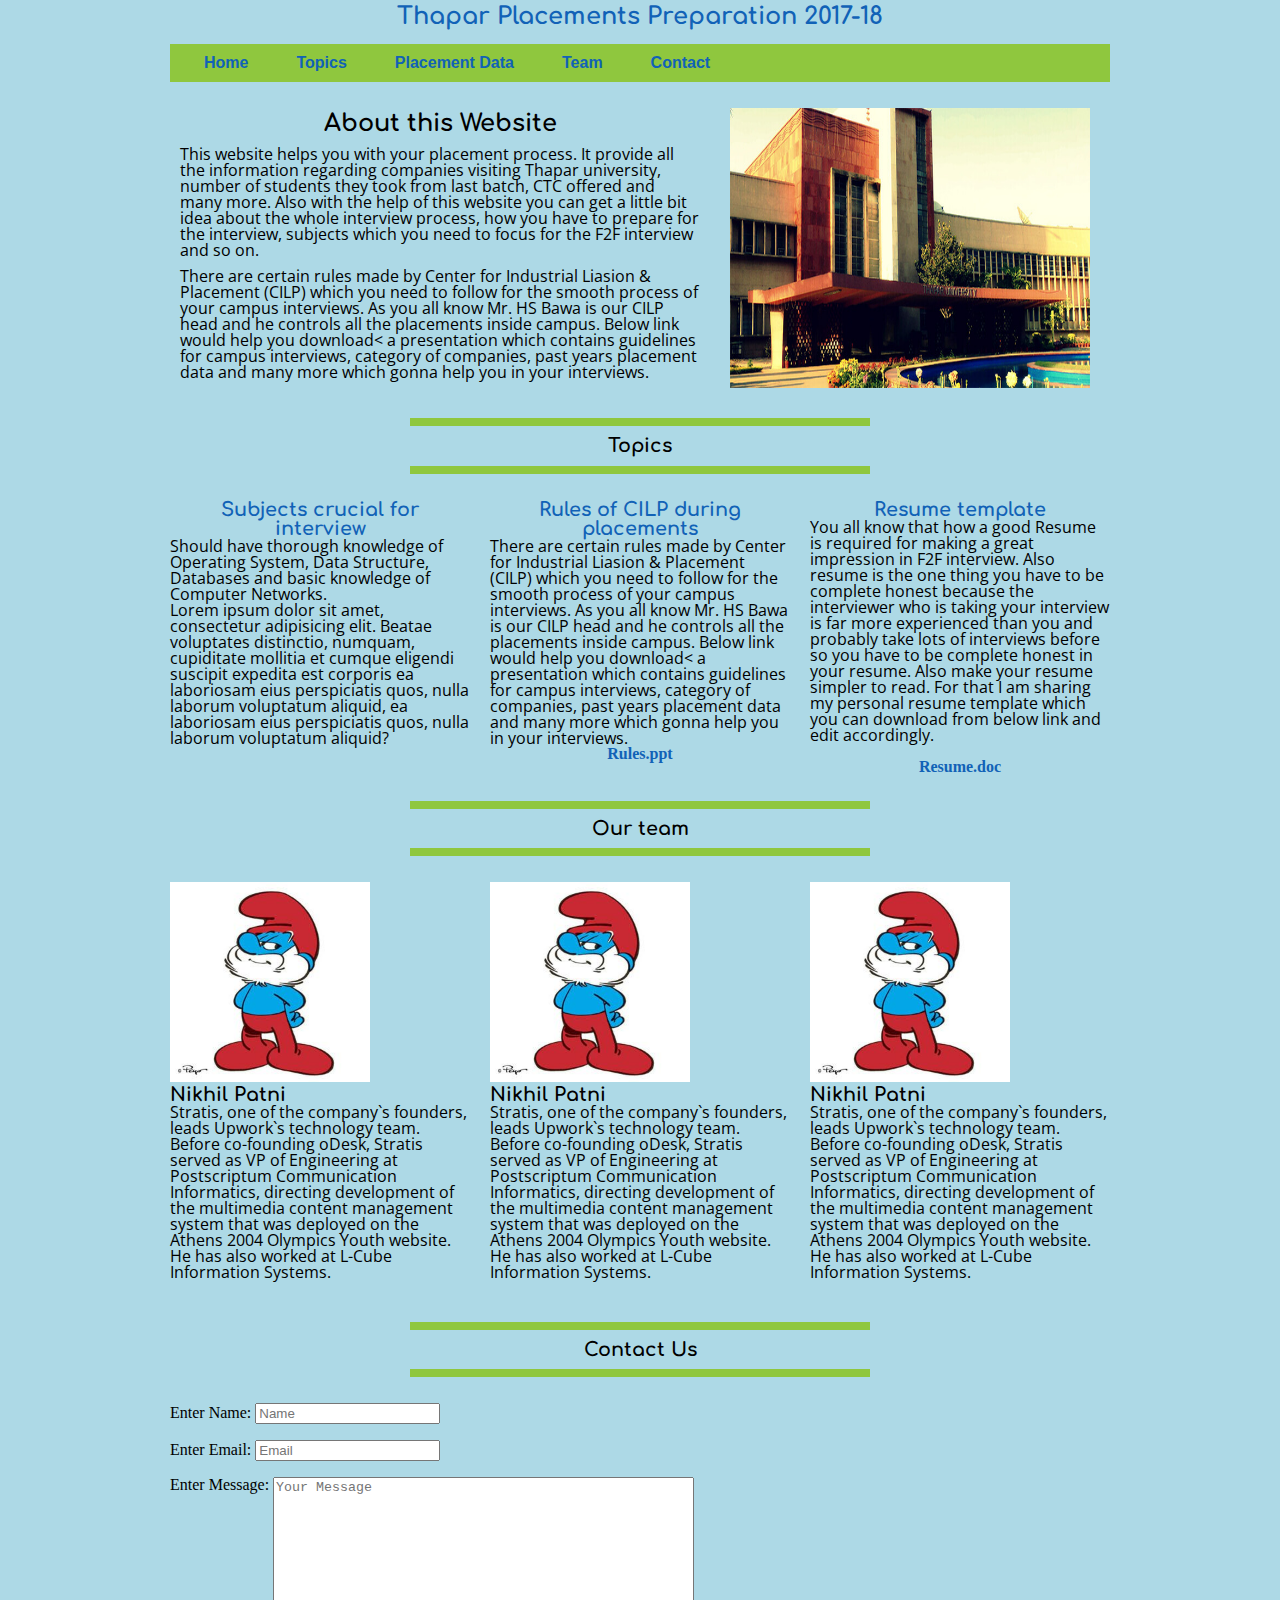
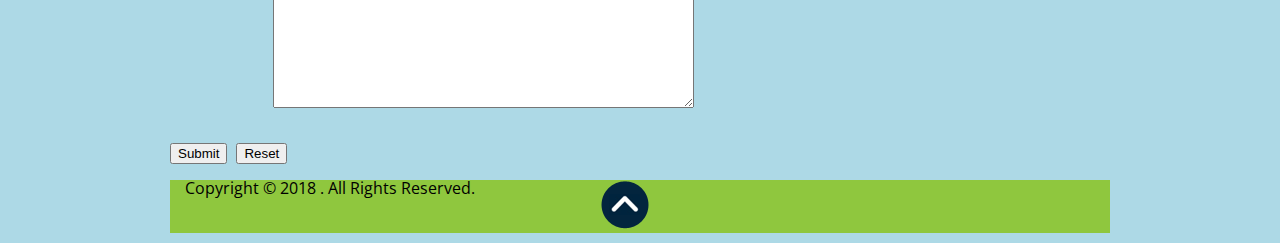
<file: index.html>
<!DOCTYPE html>
<html lang="en">
<head>
	<meta charset="utf-8" />
	<title>TU Placements 2017-18</title>
	<link rel="stylesheet" type="text/css" media="all" href="css/reset.css" />
	<link rel="stylesheet" type="text/css" media="all" href="css/960.css" />
	<link rel="stylesheet" type="text/css" media="all" href="css/style.css" />
	<link href="https://fonts.googleapis.com/css?family=Open+Sans" rel="stylesheet">
	<link href="https://fonts.googleapis.com/css?family=Indie+Flower" rel="stylesheet">
	<link href="https://fonts.googleapis.com/css?family=Comfortaa" rel="stylesheet">
</head>
<body>

<!--Header Div -->

<div class="container_12">
	<div class="grid_12">
		<a href="#"><h1>Thapar Placements Preparation 2017-18</h1></a>
	</div>
	<div class="clear"></div>
	<!-- END HeaderDiv -->
	
	<!-- Navbar Div -->
	<div class="grid_12" id="navbar">
		<ul>
			<li><a href="#">Home</a></li>
			<li><a href="#topics">Topics</a></li>
			<li><a href="html/placement.html">Placement Data</a></li>
			<li><a href="#team">Team</a></li>
			<li><a href="#contact">Contact</a></li>
		</ul>
	</div>
	<div class="clear"></div>
	<!-- End Navbar Div-->
	<div class="grid_12">
		<br>
	</div>
	<!--Top Section-->
	<div class="grid_7 topSection">
		<div><h1>About this Website</h1>
		<p>This website helps you with your placement process. It provide all the information regarding companies visiting Thapar university, number of students they took from last batch, CTC offered and many more. Also with the help of this website you can get a little bit idea about the whole interview process, how you have to prepare for the interview, subjects which you need to focus for the F2F interview and so on.</p>
		<p>There are certain rules made by Center for Industrial Liasion & Placement (CILP) which you need to follow for the smooth process of your campus interviews. As you all know Mr. HS Bawa is our CILP head and he controls all the placements inside campus. Below link would help you download< a presentation which contains guidelines for campus interviews, category of companies, past years placement data and many more which gonna help you in your interviews.</p>
		</div>
	</div>
	
	<div class="grid_5 topSection">
		<div>
			<img src="images/poster.jpg" alt="thapar" id="poster"/>
		</div>
	</div>
	
	<div class="clear"></div>
	<!--End TopSection-->
	
	<!--Topics-->
	<div id="topics">
	<br />
	<div class="grid_6 spacer">
	</div>
	
	<div class="grid_12 center">
		<h2>Topics</h2>
	</div>

	<div class="grid_6 spacer">
	</div>
	<div class="clear"></div>
	<br />
	
	<div class="grid_4">
		<h2><a href="#">Subjects crucial for <br />interview</a></h2>
		<p>Should have thorough knowledge of Operating System, Data Structure, Databases and basic knowledge of Computer Networks.</p>
		<p>Lorem ipsum dolor sit amet, consectetur adipisicing elit. Beatae voluptates distinctio, numquam, cupiditate mollitia et cumque eligendi suscipit expedita est corporis ea laboriosam eius perspiciatis quos, nulla laborum voluptatum aliquid, ea laboriosam eius perspiciatis quos, nulla laborum voluptatum aliquid?</p>
	</div>
	
	<div class="grid_4">
		<h2><a href="#">Rules of CILP during placements</a></h2>
		<p>There are certain rules made by Center for Industrial Liasion & Placement (CILP) which you need to follow for the smooth process of your campus interviews. As you all know Mr. HS Bawa is our CILP head and he controls all the placements inside campus. Below link would help you download< a presentation which contains guidelines for campus interviews, category of companies, past years placement data and many more which gonna help you in your interviews.</p>
		<h3 class="center"><a href="https://drive.google.com/file/d/1OMSQdhoD8qmccFVEk8_o_F4o0nyJLSSe/view?usp=sharing" target="_blank">Rules.ppt</a></h3>
	</div>
	
	<div class="grid_4">
		<h2><a href="#">Resume template</a></h2>
		<p>You all know that how a good Resume is required for making a great impression in F2F interview. Also resume is the one thing you have to be complete honest because the interviewer who is taking your interview is far more experienced than you and probably take lots of interviews before so you have to be complete honest in your resume. Also make your resume simpler to read. For that I am sharing my personal resume template which you can download from below link and edit accordingly.</p>
		<br /><h3 class="center"><a href="https://docs.google.com/document/d/1tNwotIGftMQcoshIHgB32amHxzDCf9lQfsRXplKMmoE/edit?usp=sharing" target="_blank">Resume.doc</a></h3>
	</div>
	<div class="clear"></div>
	</div>
	<!--End Topics-->

	<!-- Our team-->
	<div id="team">
	<br />
	<div class="grid_6 spacer">
	</div>
	<div class="grid_12">
		<h2 class="center">Our team</h2>
	</div>
	<br />
	<div class="grid_6 spacer">
	</div>
	<div class="grid_4">
		<br>
		<img src="images/team_member.jpg" alt="team" id="team" />
		<h2 class="left">Nikhil Patni</h2>
		<p>Stratis, one of the company`s founders, leads Upwork`s technology team. Before co-founding oDesk, Stratis served as VP of Engineering at Postscriptum Communication Informatics, directing development of the multimedia content management system that was deployed on the Athens 2004 Olympics Youth website. He has also worked at L-Cube Information Systems.</p>
		<br>
		<div class="grid_1"><a href="#"><span class="fa fa-facebook"></span></a></div>
			<div class="grid_1"><a href="#"><span class="fa fa-twitter"></span></a></div>
			<div class="grid_1"><a href="#"><span class="fa fa-linkedin"></span></a></div>
	</div>
	<div class="grid_4">
		<br>
		<img src="images/team_member.jpg" alt="team" id="team" />
		<h2 class="left">Nikhil Patni</h2>
		<p>Stratis, one of the company`s founders, leads Upwork`s technology team. Before co-founding oDesk, Stratis served as VP of Engineering at Postscriptum Communication Informatics, directing development of the multimedia content management system that was deployed on the Athens 2004 Olympics Youth website. He has also worked at L-Cube Information Systems.</p>
		<br>
		<div class="grid_1"><a href="#"><span class="fa fa-facebook"></span></a></div>
			<div class="grid_1"><a href="#"><span class="fa fa-twitter"></span></a></div>
			<div class="grid_1"><a href="#"><span class="fa fa-linkedin"></span></a></div>
	</div>
	<div class="grid_4">
		<br>
		<img src="images/team_member.jpg" alt="team" id="team" />
		<h2 class="left">Nikhil Patni</h2>
		<p>Stratis, one of the company`s founders, leads Upwork`s technology team. Before co-founding oDesk, Stratis served as VP of Engineering at Postscriptum Communication Informatics, directing development of the multimedia content management system that was deployed on the Athens 2004 Olympics Youth website. He has also worked at L-Cube Information Systems.</p>
		<br>
		<div class="grid_1"><a href="#"><span class="fa fa-facebook"></span></a></div>
			<div class="grid_1"><a href="#"><span class="fa fa-twitter"></span></a></div>
			<div class="grid_1"><a href="#"><span class="fa fa-linkedin"></span></a></div>
	</div>
	</div>
	<!-- End Our team-->
	<div class="grid_12">
		<br>
	</div>
	<!-- Contact us-->
	<div id="contact">
		<div class="grid_6 spacer">
		</div>
		<div class="grid_12">
		<h2 class="center">Contact Us</h2>
		</div>
		<br />
		<div class="grid_6 spacer">
		</div>
		<div class="grid_12">
			<form>
				<br>
				<label>Enter Name:</label>
				<input type="name" name="name" placeholder="Name"><br><br>

				<label>Enter Email:</label> 
				<input type="Email" name="mailId" placeholder="Email"><br><br>
				<label class="top">Enter Message:</label> 
				<textarea name="TextBox" placeholder="Your Message" cols="50" rows="15"></textarea><br><br><br>
				<input id="button" type="submit" name="submit">
				<input id="button" type="reset" name="reset" ><br><br>
			</form>
		</div>
	</div>
	<!-- End Contact us-->
	
	<!-- Footer -->
	<div id="footer" class="grid_12">
		<div class="grid_4 footer">
			<p>Copyright © 2018 . All Rights Reserved.</p>
			<p></p>
		</div>
		<div class="grid_2 upward">
			<a href="#"><img src="images/upward_arrow.png" alt="Back to top" id="top" /></a>
		</div>
		<div class="grid_6 footer">
			<div class="grid_1"><a href="#"><span class="fa fa-facebook"></span></a></div>
			<div class="grid_1"><a href="#"><span class="fa fa-twitter"></span></a></div>
			<div class="grid_1"><a href="#"><span class="fa fa-pinterest"></span></a></div>
			<div class="grid_1"><a href="#"><span class="fa fa-google-plus"></span></a></div>
		</div>
	</div>
	<!--End Footer-->		
</div>
</body>
</html>
</file>
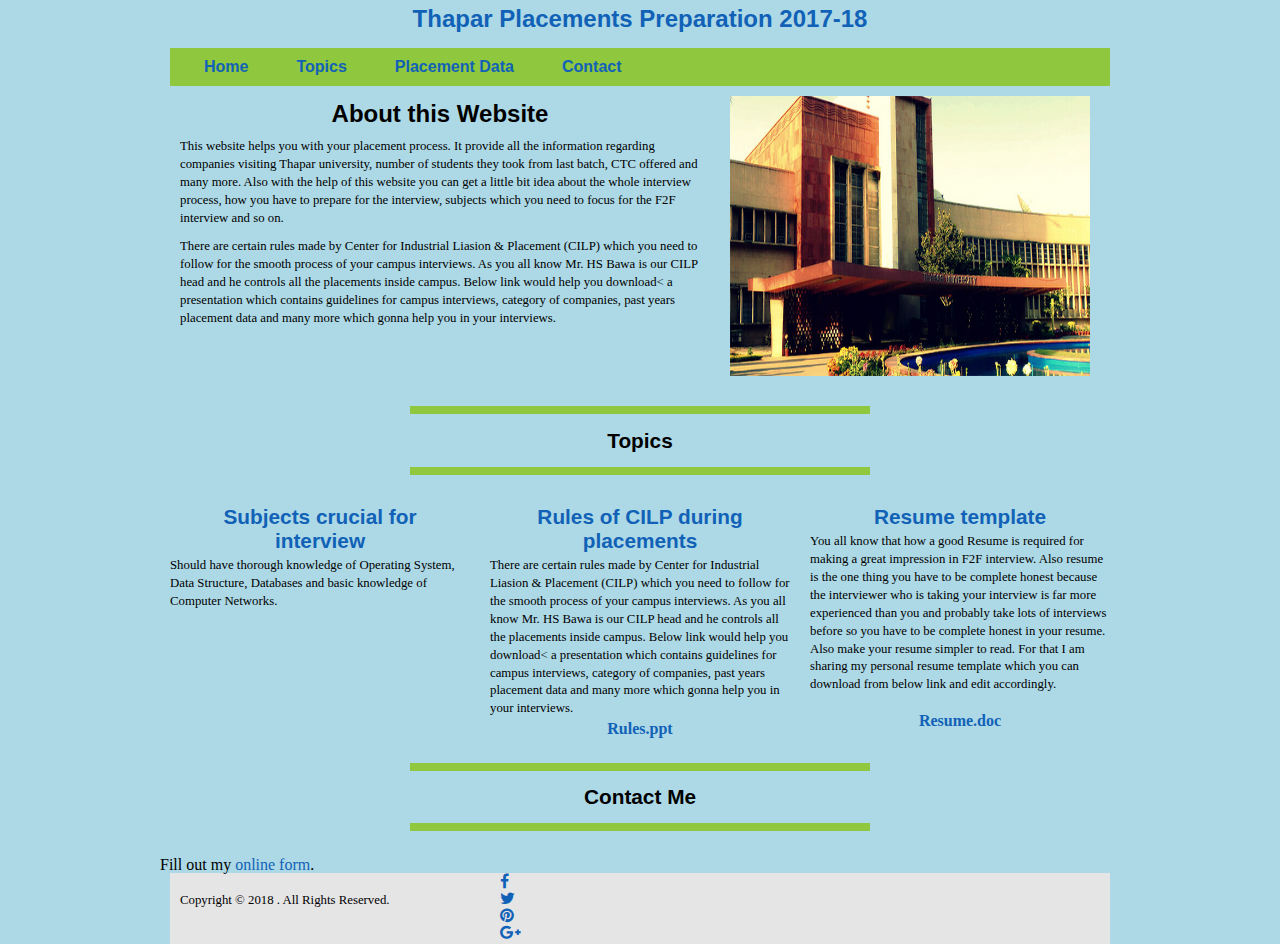
<file: 960.html>
<!DOCTYPE html>
<html lang="en">
<head>
<meta charset="utf-8" />
<title>TU Placements 2017-18</title>
<link rel="stylesheet" type="text/css" media="all" href="css/reset.css" />
<link rel="stylesheet" type="text/css" media="all" href="css/960.css" />
<link rel="stylesheet" type="text/css" media="all" href="960.css" />
<link rel="stylesheet" type="text/css" href="css/font-awesome/css/font-awesome.min.css">
<link rel="stylesheet" type="text/css" href="font.css">
</head>
<body>

<div class="container_12">
	<!--Header Div -->
	<div class="grid_12">
		<a href="#"><h1>Thapar Placements Preparation 2017-18</h1></a>
	</div>
	<div class="clear"></div>
	<!-- END HeaderDiv -->
	
	<!-- Navbar Div -->
	<div class="grid_12" id="navbar">
		<ul>
			<li><a href="#">Home</a></li>
			<li><a href="#topics">Topics</a></li>
			<li><a href="data.html">Placement Data</a></li>
			<li><a href="#contact">Contact</a></li>
		</ul>
	</div>
	<div class="clear"></div>
	<!-- End Navbar Div-->
	
	<!--Top Section-->
	<div class="grid_7 topSection">
		<div><h1>About this Website</h1>
		<p>This website helps you with your placement process. It provide all the information regarding companies visiting Thapar university, number of students they took from last batch, CTC offered and many more. Also with the help of this website you can get a little bit idea about the whole interview process, how you have to prepare for the interview, subjects which you need to focus for the F2F interview and so on.</p>
		<p>There are certain rules made by Center for Industrial Liasion & Placement (CILP) which you need to follow for the smooth process of your campus interviews. As you all know Mr. HS Bawa is our CILP head and he controls all the placements inside campus. Below link would help you download< a presentation which contains guidelines for campus interviews, category of companies, past years placement data and many more which gonna help you in your interviews.</p>
		</div>
	</div>
	
	<div class="grid_5 topSection">
		<div>
			<img src="images/poster.jpg" alt="" id="poster"/>
		</div>
	</div>
	
	<div class="clear"></div>
	<!--End TopSection-->
	
	<!--Spacer-->
	
	<!--End Spacer-->
	<br />
	<div class="grid_6 spacer">
	</div>
	<div id="topics">
	<div class="grid_12">
		<h2 style="text-align: center;">Topics</h2>
	</div>

	<div class="grid_6 spacer">
	</div>
	<div class="clear"></div>
	<br />
	<!-- Stories Area-->
	<div class="grid_4">
		<h2><a href="#">Subjects crucial for <br />interview</a></h2>
		<p>Should have thorough knowledge of Operating System, Data Structure, Databases and basic knowledge of Computer Networks.</p>
	</div>
	
	<div class="grid_4">
		<h2><a href="#">Rules of CILP during placements</a></h2>
		<p>There are certain rules made by Center for Industrial Liasion & Placement (CILP) which you need to follow for the smooth process of your campus interviews. As you all know Mr. HS Bawa is our CILP head and he controls all the placements inside campus. Below link would help you download< a presentation which contains guidelines for campus interviews, category of companies, past years placement data and many more which gonna help you in your interviews.</p>
		<h3 style="text-align: center;"><a href="https://drive.google.com/file/d/1OMSQdhoD8qmccFVEk8_o_F4o0nyJLSSe/view?usp=sharing" target="_blank">Rules.ppt</a></h3>
	</div>
	
	<div class="grid_4">
		<h2><a href="#">Resume template</a></h2>
		<p>You all know that how a good Resume is required for making a great impression in F2F interview. Also resume is the one thing you have to be complete honest because the interviewer who is taking your interview is far more experienced than you and probably take lots of interviews before so you have to be complete honest in your resume. Also make your resume simpler to read. For that I am sharing my personal resume template which you can download from below link and edit accordingly.</p>
		<br /><h3 style="text-align: center;"><a href="https://docs.google.com/document/d/1tNwotIGftMQcoshIHgB32amHxzDCf9lQfsRXplKMmoE/edit?usp=sharing" target="_blank">Resume.doc</a></h3>
	</div>
	</div>

	<div class="clear"></div>
	<!--End Stories Area-->
	
	<!--Spacer-->
	<br />
	<div class="grid_6 spacer">
	</div>
	<div id="contact">
	<div class="grid_12">
		<h2 style="text-align: center;">Contact Me</h2>
	</div>

	<div class="grid_6 spacer">
	</div>
	<div class="clear"></div>
	<br />

	<div id="wufoo-zz8vrg70kp2o3b">
Fill out my <a href="https://patninikhil047.wufoo.com/forms/zz8vrg70kp2o3b">online form</a>.
</div>
<script type="text/javascript">var zz8vrg70kp2o3b;(function(d, t) {
var s = d.createElement(t), options = {
'userName':'patninikhil047',
'formHash':'zz8vrg70kp2o3b',
'autoResize':true,
'height':'434',
'async':true,
'host':'wufoo.com',
'header':'show',
'ssl':true};
s.src = ('https:' == d.location.protocol ? 'https://' : 'http://') + 'www.wufoo.com/scripts/embed/form.js';
s.onload = s.onreadystatechange = function() {
var rs = this.readyState; if (rs) if (rs != 'complete') if (rs != 'loaded') return;
try { zz8vrg70kp2o3b = new WufooForm();zz8vrg70kp2o3b.initialize(options);zz8vrg70kp2o3b.display(); } catch (e) {}};
var scr = d.getElementsByTagName(t)[0], par = scr.parentNode; par.insertBefore(s, scr);
})(document, 'script');</script>

</div>
	<!--End Spacer-->
	
	<!-- Footer -->
	<div class="grid_12" id="footer">
		<div class="grid_4">
			
			<br /><p>Copyright © 2018 . All Rights Reserved.</p><br /><br />
		</div>
		<div class="grid_6 foot">
			<ul>
                   <li><a href="#"><span class="fa fa-facebook"></span></a></li>
                   <li><a href="#"><span class="fa fa-twitter"></span></a></li>
                   <li><a href="#"><span class="fa fa-pinterest"></span></a></li>
                   <li><a href="#"><span class="fa fa-google-plus"></span></a></li>
                </ul>
		</div>
	</div>

	<div class="clear"></div>
	
	<!--End Stories Area-->		
</div>
</body>
</html>
</file>
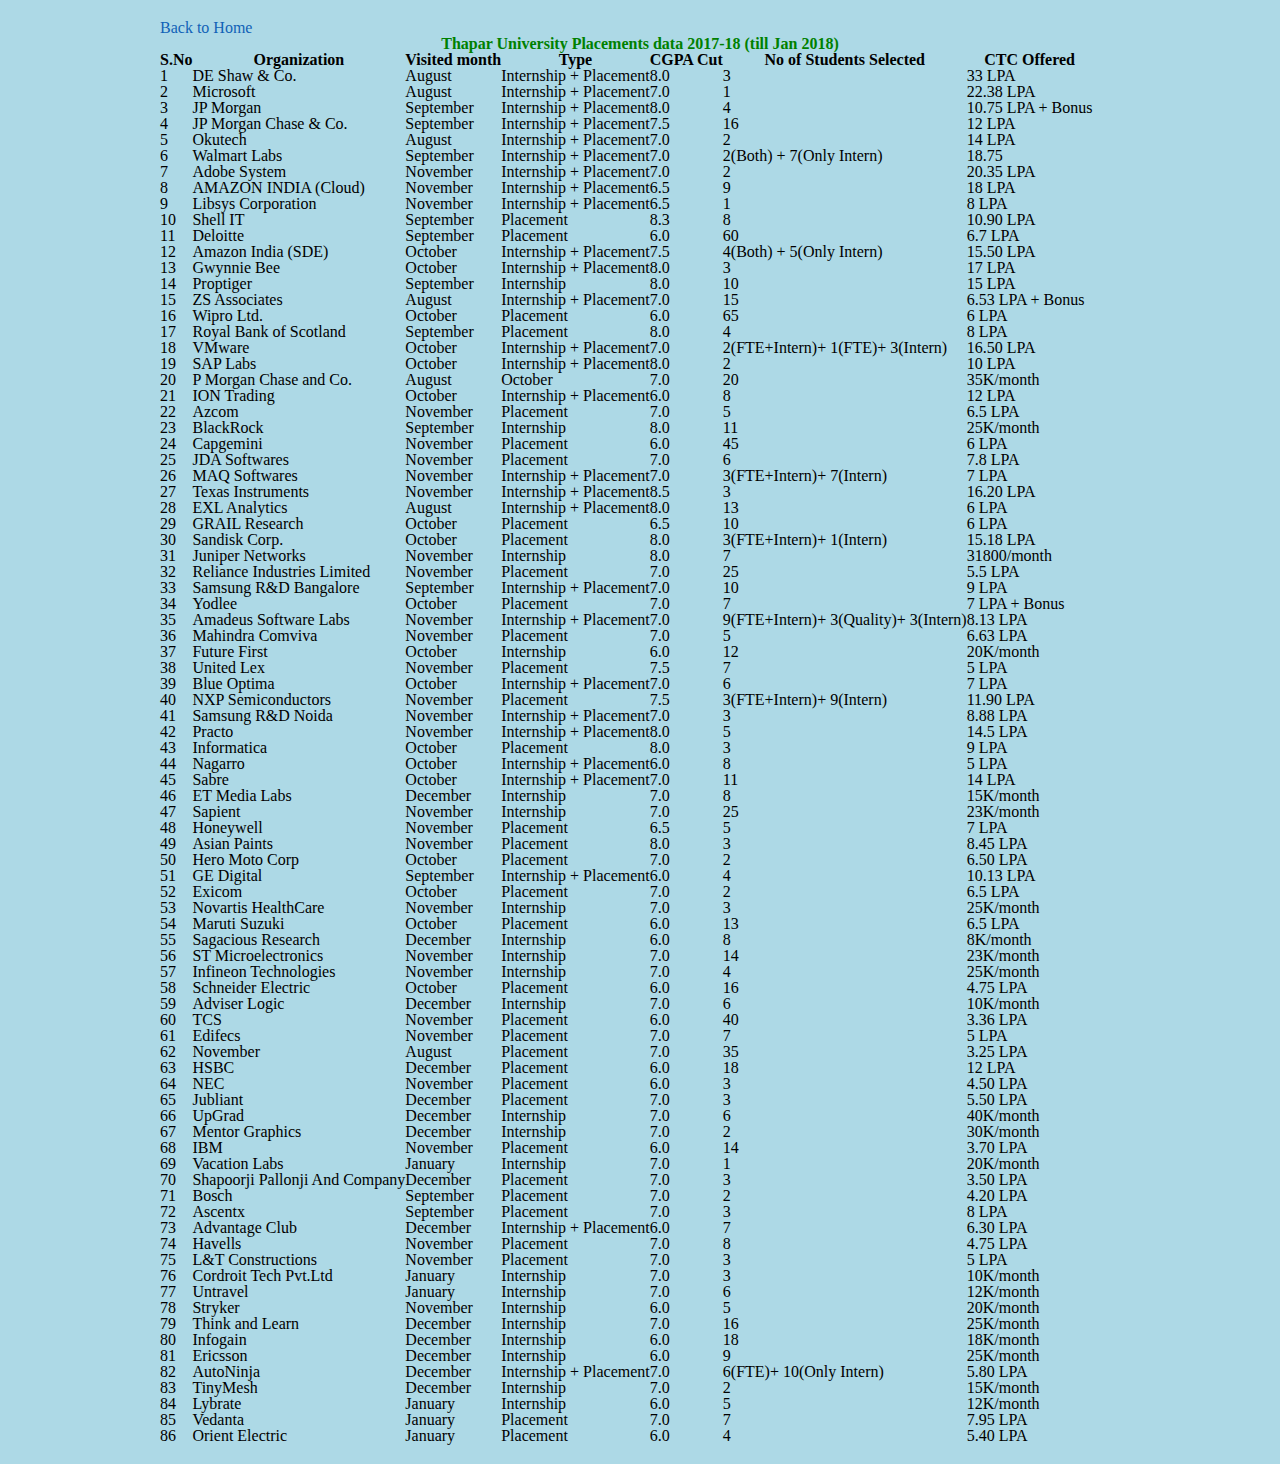
<file: data.html>
<!DOCTYPE html>   
<html lang="en">   
<head>   
<meta charset="utf-8">   
<title>Thapar Placements Data</title> 
<link rel="stylesheet" type="text/css" media="all" href="css/reset.css" />
<link rel="stylesheet" type="text/css" media="all" href="css/960.css" />
<link rel="stylesheet" type="text/css" media="all" href="960.css" />
<script src="http://ajax.googleapis.com/ajax/libs/jquery/1.7.1/jquery.min.js"></script>
<link rel="stylesheet" href="http://cdn.datatables.net/1.10.2/css/jquery.dataTables.min.css"></style>
<script type="text/javascript" src="http://cdn.datatables.net/1.10.2/js/jquery.dataTables.min.js"></script>
</head>  
<body style="margin:20px auto">  
<div class="container_12">
<a class="navbar-brand logo" href="960.html">Back to Home</a>

<div class="row header" style="text-align:center;color:green">
<h3>Thapar University Placements data 2017-18 (till Jan 2018)</h3>

</div>
<table id="myTable" class="table table-striped"  >  
        <thead>  
          <tr>  
            <th>S.No</th>  
            <th>Organization</th>  
            <th>Visited month</th>  
            <th>Type</th>
			<th>CGPA Cut</th>
            <th>No of Students Selected</th> 
            <th>CTC Offered</th>
			
          </tr>  
        </thead>  
        <tbody>  
          <tr>  
            <td>1</td>
            <td>DE Shaw & Co.</td>  
            <td>August</td>  
            <td>Internship + Placement</td>  
			<td>8.0</td>
			<td>3</td>  
            <td>33 LPA</td>  
          </tr>  
         <tr>  
            <td>2</td>
            <td>Microsoft</td>  
            <td>August</td>  
            <td>Internship + Placement</td>  
			<td>7.0</td>
			<td>1</td>
            <td>22.38 LPA</td>  
          </tr>
		  <tr>  
            <td>3</td>
            <td>JP Morgan</td>  
            <td>September</td>  
            <td>Internship + Placement</td>  
			<td>8.0</td>
			<td>4</td>  
            <td>10.75 LPA + Bonus</td>  
          </tr>  
         <tr>  
            <td>4</td>
            <td>JP Morgan Chase & Co.</td>  
            <td>September</td>  
            <td>Internship + Placement</td>  
			<td>7.5</td>
			<td>16</td>
            <td>12 LPA</td>  
          </tr>
		  <tr>  
            <td>5</td>
            <td>Okutech</td>  
            <td>August</td>  
            <td>Internship + Placement</td>  
			<td>7.0</td>
			<td>2</td>  
            <td>14 LPA</td>  
          </tr>  
         <tr>  
            <td>6</td>
            <td>Walmart Labs</td>  
            <td>September</td>  
            <td>Internship + Placement</td>  
			<td>7.0</td>
			<td>2(Both) + 7(Only Intern)</td>
            <td>18.75</td>  
          </tr>
		  <tr>  
            <td>7</td>
            <td>Adobe System</td>  
            <td>November</td>  
            <td>Internship + Placement</td>  
			<td>7.0</td>
			<td>2</td>  
            <td>20.35 LPA</td>  
          </tr>  
         <tr>  
            <td>8</td>
            <td>AMAZON INDIA (Cloud)</td>  
            <td>November</td>  
            <td>Internship + Placement</td>  
			<td>6.5</td>
			<td>9</td>
            <td>18 LPA</td>  
          </tr>
		  <tr>  
            <td>9</td>
            <td>Libsys Corporation</td>  
            <td>November</td>  
            <td>Internship + Placement</td>  
			<td>6.5</td>
			<td>1</td>  
            <td>8 LPA</td>  
          </tr>  
         <tr>  
            <td>10</td>
            <td>Shell IT</td>  
            <td>September</td>  
            <td>Placement</td>  
			<td>8.3</td>
			<td>8</td>
            <td>10.90 LPA</td>  
          </tr>
		  <tr>  
            <td>11</td>
            <td>Deloitte</td>  
            <td>September</td>  
            <td>Placement</td>  
			<td>6.0</td>
			<td>60</td>  
            <td>6.7 LPA</td>  
          </tr>  
         <tr>  
            <td>12</td>
            <td>Amazon India (SDE)</td>  
            <td>October</td>  
            <td>Internship + Placement</td>  
			<td>7.5</td>
			<td>4(Both) + 5(Only Intern)</td>
            <td>15.50 LPA</td>  
          </tr>
		  <tr>  
            <td>13</td>
            <td>Gwynnie Bee</td>  
            <td>October</td>  
            <td>Internship + Placement</td>  
			<td>8.0</td>
			<td>3</td>  
            <td>17 LPA</td>  
          </tr>  
         <tr>  
            <td>14</td>
            <td>Proptiger</td>  
            <td>September</td>  
            <td>Internship</td>  
			<td>8.0</td>
			<td>10</td>
            <td>15 LPA</td>  
          </tr>
		  <tr>  
            <td>15</td>
            <td>ZS Associates</td>  
            <td>August</td>  
            <td>Internship + Placement</td>  
			<td>7.0</td>
			<td>15</td>  
            <td>6.53 LPA + Bonus</td>  
          </tr>  
         <tr>  
            <td>16</td>
            <td>Wipro Ltd.</td>  
            <td>October</td>  
            <td>Placement</td>  
			<td>6.0</td>
			<td>65</td>
            <td>6 LPA</td>  
          </tr>
		  <tr>  
            <td>17</td>
            <td>Royal Bank of Scotland</td>  
            <td>September</td>  
            <td>Placement</td>  
			<td>8.0</td>
			<td>4</td>  
            <td>8 LPA</td>  
          </tr>  
         <tr>  
            <td>18</td>
            <td>VMware</td>  
            <td>October</td>  
            <td>Internship + Placement</td>  
			<td>7.0</td>
			<td>2(FTE+Intern)+ 1(FTE)+ 3(Intern)</td>
            <td>16.50 LPA</td>  
          </tr>
		  <tr>  
            <td>19</td>
            <td>SAP Labs</td>  
            <td>October</td>  
            <td>Internship + Placement</td>  
			<td>8.0</td>
			<td>2</td>  
            <td>10 LPA</td>  
          </tr>  
         <tr>  
            <td>20</td>
            <td>P Morgan Chase and Co.</td>  
            <td>August</td>  
            <td>October</td>  
			<td>7.0</td>
			<td>20</td>
            <td>35K/month</td>  
          </tr>
		  <tr>  
            <td>21</td>
            <td>ION Trading</td>  
            <td>October</td>  
            <td>Internship + Placement</td>  
			<td>6.0</td>
			<td>8</td>  
            <td>12 LPA</td>  
          </tr>  
         <tr>  
            <td>22</td>
            <td>Azcom</td>  
            <td>November</td>  
            <td>Placement</td>  
			<td>7.0</td>
			<td>5</td>
            <td>6.5 LPA</td>  
          </tr>
		  <tr>  
            <td>23</td>
            <td>BlackRock</td>  
            <td>September</td>  
            <td>Internship</td>  
			<td>8.0</td>
			<td>11</td>  
            <td>25K/month</td>  
          </tr>  
         <tr>  
            <td>24</td>
            <td>Capgemini</td>  
            <td>November</td>  
            <td>Placement</td>  
			<td>6.0</td>
			<td>45</td>
            <td>6 LPA</td>  
          </tr>
		  <tr>  
            <td>25</td>
            <td>JDA Softwares</td>  
            <td>November</td>  
            <td>Placement</td>  
			<td>7.0</td>
			<td>6</td>  
            <td>7.8 LPA</td>  
          </tr>  
         <tr>  
            <td>26</td>
            <td>MAQ Softwares</td>  
            <td>November</td>  
            <td>Internship + Placement</td>  
			<td>7.0</td>
			<td>3(FTE+Intern)+ 7(Intern)</td>
            <td>7 LPA</td>  
          </tr>
		  <tr>  
            <td>27</td>
            <td>Texas Instruments</td>  
            <td>November</td>  
            <td>Internship + Placement</td>  
			<td>8.5</td>
			<td>3</td>  
            <td>16.20 LPA</td>  
          </tr>  
         <tr>  
            <td>28</td>
            <td>EXL Analytics</td>  
            <td>August</td>  
            <td>Internship + Placement</td>  
			<td>8.0</td>
			<td>13</td>
            <td>6 LPA</td>  
          </tr>
		  <tr>  
            <td>29</td>
            <td>GRAIL Research</td>  
            <td>October</td>  
            <td>Placement</td>  
			<td>6.5</td>
			<td>10</td>  
            <td>6 LPA</td>  
          </tr>  
         <tr>  
            <td>30</td>
            <td>Sandisk Corp.</td>  
            <td>October</td>  
            <td>Placement</td>  
			<td>8.0</td>
			<td>3(FTE+Intern)+ 1(Intern)</td>
            <td>15.18 LPA</td>  
          </tr>
		  <tr>  
            <td>31</td>
            <td>Juniper Networks</td>  
            <td>November</td>  
            <td>Internship</td>  
			<td>8.0</td>
			<td>7</td>  
            <td>31800/month</td>  
          </tr>  
         <tr>  
            <td>32</td>
            <td>Reliance Industries Limited</td>  
            <td>November</td>  
            <td>Placement</td>  
			<td>7.0</td>
			<td>25</td>
            <td>5.5 LPA</td>  
          </tr>
		  <tr>  
            <td>33</td>
            <td>Samsung R&D Bangalore</td>  
            <td>September</td>  
            <td>Internship + Placement</td>  
			<td>7.0</td>
			<td>10</td>  
            <td>9 LPA</td>  
          </tr>  
         <tr>  
            <td>34</td>
            <td>Yodlee</td>  
            <td>October</td>  
            <td>Placement</td>  
			<td>7.0</td>
			<td>7</td>
            <td>7 LPA + Bonus</td>  
          </tr>
		  <tr>  
            <td>35</td>
            <td>Amadeus Software Labs</td>  
            <td>November</td>  
            <td>Internship + Placement</td>  
			<td>7.0</td>
			<td>9(FTE+Intern)+ 3(Quality)+ 3(Intern)</td>  
            <td>8.13 LPA</td>  
          </tr>  
         <tr>  
            <td>36</td>
            <td>Mahindra Comviva</td>  
            <td>November</td>  
            <td>Placement</td>  
			<td>7.0</td>
			<td>5</td>
            <td>6.63 LPA</td>  
          </tr>
		  <tr>  
            <td>37</td>
            <td>Future First</td>  
            <td>October</td>  
            <td>Internship</td>  
			<td>6.0</td>
			<td>12</td>  
            <td>20K/month</td>  
          </tr>  
         <tr>  
            <td>38</td>
            <td>United Lex</td>  
            <td>November</td>  
            <td>Placement</td>  
			<td>7.5</td>
			<td>7</td>
            <td>5 LPA</td>  
          </tr>
		  <tr>  
            <td>39</td>
            <td>Blue Optima</td>  
            <td>October</td>  
            <td>Internship + Placement</td>  
			<td>7.0</td>
			<td>6</td>  
            <td>7 LPA</td>  
          </tr>  
         <tr>  
            <td>40</td>
            <td>NXP Semiconductors</td>  
            <td>November</td>  
            <td>Placement</td>  
			<td>7.5</td>
			<td>3(FTE+Intern)+ 9(Intern)</td>
            <td>11.90 LPA</td>  
          </tr>
		  <tr>  
            <td>41</td>
            <td>Samsung R&D Noida</td>  
            <td>November</td>  
            <td>Internship + Placement</td>  
			<td>7.0</td>
			<td>3</td>  
            <td>8.88 LPA</td>  
          </tr>  
         <tr>  
            <td>42</td>
            <td>Practo</td>  
            <td>November</td>  
            <td>Internship + Placement</td>  
			<td>8.0</td>
			<td>5</td>
            <td>14.5 LPA</td>  
          </tr>
		  <tr>  
            <td>43</td>
            <td>Informatica</td>  
            <td>October</td>  
            <td>Placement</td>  
			<td>8.0</td>
			<td>3</td>  
            <td>9 LPA</td>  
          </tr>  
         <tr>  
            <td>44</td>
            <td>Nagarro</td>  
            <td>October</td>  
            <td>Internship + Placement</td>  
			<td>6.0</td>
			<td>8</td>
            <td>5 LPA</td>  
          </tr>
		  <tr>  
            <td>45</td>
            <td>Sabre</td>  
            <td>October</td>  
            <td>Internship + Placement</td>  
			<td>7.0</td>
			<td>11</td>  
            <td>14 LPA</td>  
          </tr>  
         <tr>  
            <td>46</td>
            <td>ET Media Labs</td>  
            <td>December</td>  
            <td>Internship</td>  
			<td>7.0</td>
			<td>8</td>
            <td>15K/month</td>  
          </tr>
		  <tr>  
            <td>47</td>
            <td>Sapient</td>  
            <td>November</td>  
            <td>Internship</td>  
			<td>7.0</td>
			<td>25</td>  
            <td>23K/month</td>  
          </tr>  
         <tr>  
            <td>48</td>
            <td>Honeywell</td>  
            <td>November</td>  
            <td>Placement</td>  
			<td>6.5</td>
			<td>5</td>
            <td>7 LPA</td>  
          </tr>
		  <tr>  
            <td>49</td>
            <td>Asian Paints</td>  
            <td>November</td>  
            <td>Placement</td>  
			<td>8.0</td>
			<td>3</td>  
            <td>8.45 LPA</td>  
          </tr>  
         <tr>  
            <td>50</td>
            <td>Hero Moto Corp</td>  
            <td>October</td>  
            <td>Placement</td>  
			<td>7.0</td>
			<td>2</td>
            <td>6.50 LPA</td>  
          </tr>
		  <tr>  
            <td>51</td>
            <td>GE Digital</td>  
            <td>September</td>  
            <td>Internship + Placement</td>  
			<td>6.0</td>
			<td>4</td>  
            <td>10.13 LPA</td>  
          </tr>  
         <tr>  
            <td>52</td>
            <td>Exicom</td>  
            <td>October</td>  
            <td>Placement</td>  
			<td>7.0</td>
			<td>2</td>
            <td>6.5 LPA</td>  
          </tr>
		  <tr>  
            <td>53</td>
            <td>Novartis HealthCare</td>  
            <td>November</td>  
            <td>Internship</td>  
			<td>7.0</td>
			<td>3</td>  
            <td>25K/month</td>  
          </tr>  
         <tr>  
            <td>54</td>
            <td>Maruti Suzuki</td>  
            <td>October</td>  
            <td>Placement</td>  
			<td>6.0</td>
			<td>13</td>
            <td>6.5 LPA</td>  
          </tr>
		  <tr>  
            <td>55</td>
            <td>Sagacious Research</td>  
            <td>December</td>  
            <td>Internship</td>  
			<td>6.0</td>
			<td>8</td>  
            <td>8K/month</td>  
          </tr>  
         <tr>  
            <td>56</td>
            <td>ST Microelectronics</td>  
            <td>November</td>  
            <td>Internship</td>  
			<td>7.0</td>
			<td>14</td>
            <td>23K/month</td>  
          </tr>
		  <tr>  
            <td>57</td>
            <td>Infineon Technologies</td>  
            <td>November</td>  
            <td>Internship</td>  
			<td>7.0</td>
			<td>4</td>  
            <td>25K/month</td>  
          </tr>  
         <tr>  
            <td>58</td>
            <td>Schneider Electric</td>  
            <td>October</td>  
            <td>Placement</td>  
			<td>6.0</td>
			<td>16</td>
            <td>4.75 LPA</td>  
          </tr>
		  <tr>  
            <td>59</td>
            <td>Adviser Logic</td>  
            <td>December</td>  
            <td>Internship</td>  
			<td>7.0</td>
			<td>6</td>  
            <td>10K/month</td>  
          </tr>  
         <tr>  
            <td>60</td>
            <td>TCS</td>  
            <td>November</td>  
            <td>Placement</td>  
			<td>6.0</td>
			<td>40</td>
            <td>3.36 LPA</td>  
          </tr>
		  <tr>  
            <td>61</td>
            <td>Edifecs</td>  
            <td>November</td>  
            <td>Placement</td>  
			<td>7.0</td>
			<td>7</td>  
            <td>5 LPA</td>  
          </tr>  
         <tr>  
            <td>62</td>
            <td>November</td>  
            <td>August</td>  
            <td>Placement</td>  
			<td>7.0</td>
			<td>35</td>
            <td>3.25 LPA</td>  
          </tr>
		  <tr>  
            <td>63</td>
            <td>HSBC</td>  
            <td>December</td>  
            <td>Placement</td>  
			<td>6.0</td>
			<td>18</td>  
            <td>12 LPA</td>  
          </tr>  
         <tr>  
            <td>64</td>
            <td>NEC</td>  
            <td>November</td>  
            <td>Placement</td>  
			<td>6.0</td>
			<td>3</td>
            <td>4.50 LPA</td>  
          </tr>
		  <tr>  
            <td>65</td>
            <td>Jubliant</td>  
            <td>December</td>  
            <td>Placement</td>  
			<td>7.0</td>
			<td>3</td>  
            <td>5.50 LPA</td>  
          </tr>  
         <tr>  
            <td>66</td>
            <td>UpGrad</td>  
            <td>December</td>  
            <td>Internship</td>  
			<td>7.0</td>
			<td>6</td>
            <td>40K/month</td>  
          </tr>
		  <tr>  
            <td>67</td>
            <td>Mentor Graphics</td>  
            <td>December</td>  
            <td>Internship</td>  
			<td>7.0</td>
			<td>2</td>  
            <td>30K/month</td>  
          </tr>  
         <tr>  
            <td>68</td>
            <td>IBM</td>  
            <td>November</td>  
            <td>Placement</td>  
			<td>6.0</td>
			<td>14</td>
            <td>3.70 LPA</td>  
          </tr>
		  <tr>  
            <td>69</td>
            <td>Vacation Labs</td>  
            <td>January</td>  
            <td>Internship</td>  
			<td>7.0</td>
			<td>1</td>  
            <td>20K/month</td>  
          </tr>  
         <tr>  
            <td>70</td>
            <td>Shapoorji Pallonji And Company</td>  
            <td>December</td>  
            <td>Placement</td>  
			<td>7.0</td>
			<td>3</td>
            <td>3.50 LPA</td>  
          </tr>
		  <tr>  
            <td>71</td>
            <td>Bosch</td>  
            <td>September</td>  
            <td>Placement</td>  
			<td>7.0</td>
			<td>2</td>  
            <td>4.20 LPA</td>  
          </tr>  
         <tr>  
            <td>72</td>
            <td>Ascentx</td>  
            <td>September</td>  
            <td>Placement</td>  
			<td>7.0</td>
			<td>3</td>
            <td>8 LPA</td>  
          </tr>
		  <tr>  
            <td>73</td>
            <td>Advantage Club</td>  
            <td>December</td>  
            <td>Internship + Placement</td>  
			<td>6.0</td>
			<td>7</td>  
            <td>6.30 LPA</td>  
          </tr>  
         <tr>  
            <td>74</td>
            <td>Havells</td>  
            <td>November</td>  
            <td>Placement</td>  
			<td>7.0</td>
			<td>8</td>
            <td>4.75 LPA</td>  
          </tr>
		  <tr>  
            <td>75</td>
            <td>L&T Constructions</td>  
            <td>November</td>  
            <td>Placement</td>  
			<td>7.0</td>
			<td>3</td>  
            <td>5 LPA</td>  
          </tr>  
         <tr>  
            <td>76</td>
            <td>Cordroit Tech Pvt.Ltd</td>  
            <td>January</td>  
            <td>Internship</td>  
			<td>7.0</td>
			<td>3</td>
            <td>10K/month</td>  
          </tr>
		  <tr>  
            <td>77</td>
            <td>Untravel</td>  
            <td>January</td>  
            <td>Internship</td>  
			<td>7.0</td>
			<td>6</td>  
            <td>12K/month</td>  
          </tr>  
         <tr>  
            <td>78</td>
            <td>Stryker</td>  
            <td>November</td>  
            <td>Internship</td>  
			<td>6.0</td>
			<td>5</td>
            <td>20K/month</td>  
          </tr>
		  <tr>  
            <td>79</td>
            <td>Think and Learn</td>  
            <td>December</td>  
            <td>Internship</td>  
			<td>7.0</td>
			<td>16</td>  
            <td>25K/month</td>  
          </tr>  
         <tr>  
            <td>80</td>
            <td>Infogain</td>  
            <td>December</td>  
            <td>Internship</td>  
			<td>6.0</td>
			<td>18</td>
            <td>18K/month</td>  
          </tr>
		  <tr>  
            <td>81</td>
            <td>Ericsson</td>  
            <td>December</td>  
            <td>Internship</td>  
			<td>6.0</td>
			<td>9</td>  
            <td>25K/month</td>  
          </tr>  
         <tr>  
            <td>82</td>
            <td>AutoNinja</td>  
            <td>December</td>  
            <td>Internship + Placement</td>  
			<td>7.0</td>
			<td>6(FTE)+ 10(Only Intern)</td>
            <td>5.80 LPA</td>  
          </tr>
		  <tr>  
            <td>83</td>
            <td>TinyMesh</td>  
            <td>December</td>  
            <td>Internship</td>  
			<td>7.0</td>
			<td>2</td>  
            <td>15K/month</td>  
          </tr>  
         <tr>  
            <td>84</td>
            <td>Lybrate</td>  
            <td>January</td>  
            <td>Internship</td>  
			<td>6.0</td>
			<td>5</td>
            <td>12K/month</td>  
          </tr>
		  <tr>  
            <td>85</td>
            <td>Vedanta</td>  
            <td>January</td>  
            <td>Placement</td>  
			<td>7.0</td>
			<td>7</td>  
            <td>7.95 LPA</td>  
          </tr>  
         <tr>  
            <td>86</td>
            <td>Orient Electric</td>  
            <td>January</td>  
            <td>Placement</td>  
			<td>6.0</td>
			<td>4</td>
            <td>5.40 LPA</td>  
          </tr>
        </tbody>  
      </table>  
	  </div>
</body>  
<script>
$(document).ready(function(){
    $('#myTable').dataTable();
});
</script>
</html>
</file>
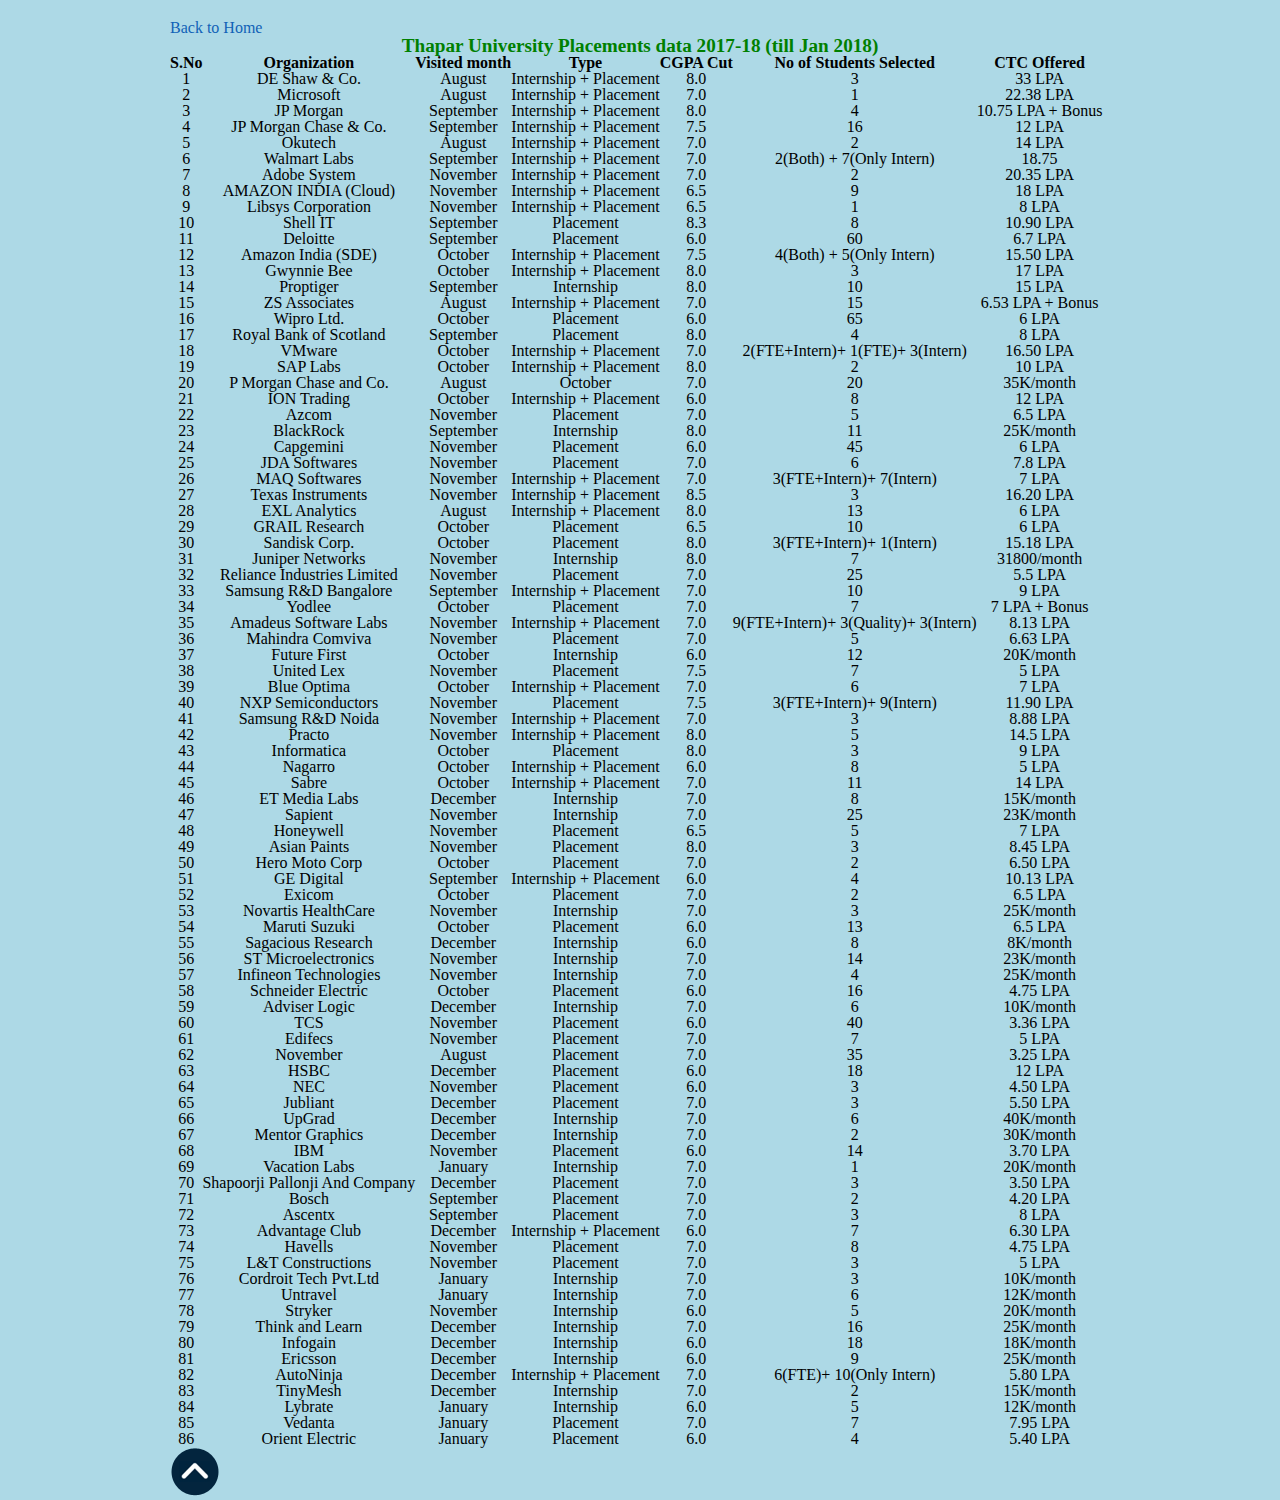
<file: html/data.html>
<!DOCTYPE html>
<html lang="en">
<head>
<meta charset="utf-8">   
<title>Thapar Placements Data</title> 
<link rel="stylesheet" type="text/css" media="all" href="../css/reset.css" />
<link rel="stylesheet" type="text/css" media="all" href="../css/960.css" />
<link rel="stylesheet" type="text/css" media="all" href="../css/style.css" />
<script src="http://ajax.googleapis.com/ajax/libs/jquery/1.7.1/jquery.min.js"></script>
<link rel="stylesheet" href="http://cdn.datatables.net/1.10.2/css/jquery.dataTables.min.css"></style>
<script type="text/javascript" src="http://cdn.datatables.net/1.10.2/js/jquery.dataTables.min.js"></script>
</head>  
<body class="margin">  
<div class="container_12">
  <div class="grid_12">
<a class="navbar-brand logo" href="../index.html">Back to Home</a>

<div class="center rowHeader">
<h2>Thapar University Placements data 2017-18 (till Jan 2018)</h2>

</div>
<table id="myTable" class="center">
        <thead>  
          <tr>  
            <th>S.No</th>  
            <th>Organization</th>  
            <th>Visited month</th>  
            <th>Type</th>
			<th>CGPA Cut</th>
            <th>No of Students Selected</th> 
            <th>CTC Offered</th>
			
          </tr>  
        </thead>  
        <tbody>  
          <tr>  
            <td>1</td>
            <td>DE Shaw & Co.</td>  
            <td>August</td>  
            <td>Internship + Placement</td>  
			<td>8.0</td>
			<td>3</td>  
            <td>33 LPA</td>  
          </tr>  
         <tr>  
            <td>2</td>
            <td>Microsoft</td>  
            <td>August</td>  
            <td>Internship + Placement</td>  
			<td>7.0</td>
			<td>1</td>
            <td>22.38 LPA</td>  
          </tr>
		  <tr>  
            <td>3</td>
            <td>JP Morgan</td>  
            <td>September</td>  
            <td>Internship + Placement</td>  
			<td>8.0</td>
			<td>4</td>  
            <td>10.75 LPA + Bonus</td>  
          </tr>  
         <tr>  
            <td>4</td>
            <td>JP Morgan Chase & Co.</td>  
            <td>September</td>  
            <td>Internship + Placement</td>  
			<td>7.5</td>
			<td>16</td>
            <td>12 LPA</td>  
          </tr>
		  <tr>  
            <td>5</td>
            <td>Okutech</td>  
            <td>August</td>  
            <td>Internship + Placement</td>  
			<td>7.0</td>
			<td>2</td>  
            <td>14 LPA</td>  
          </tr>  
         <tr>  
            <td>6</td>
            <td>Walmart Labs</td>  
            <td>September</td>  
            <td>Internship + Placement</td>  
			<td>7.0</td>
			<td>2(Both) + 7(Only Intern)</td>
            <td>18.75</td>  
          </tr>
		  <tr>  
            <td>7</td>
            <td>Adobe System</td>  
            <td>November</td>  
            <td>Internship + Placement</td>  
			<td>7.0</td>
			<td>2</td>  
            <td>20.35 LPA</td>  
          </tr>  
         <tr>  
            <td>8</td>
            <td>AMAZON INDIA (Cloud)</td>  
            <td>November</td>  
            <td>Internship + Placement</td>  
			<td>6.5</td>
			<td>9</td>
            <td>18 LPA</td>  
          </tr>
		  <tr>  
            <td>9</td>
            <td>Libsys Corporation</td>  
            <td>November</td>  
            <td>Internship + Placement</td>  
			<td>6.5</td>
			<td>1</td>  
            <td>8 LPA</td>  
          </tr>  
         <tr>  
            <td>10</td>
            <td>Shell IT</td>  
            <td>September</td>  
            <td>Placement</td>  
			<td>8.3</td>
			<td>8</td>
            <td>10.90 LPA</td>  
          </tr>
		  <tr>  
            <td>11</td>
            <td>Deloitte</td>  
            <td>September</td>  
            <td>Placement</td>  
			<td>6.0</td>
			<td>60</td>  
            <td>6.7 LPA</td>  
          </tr>  
         <tr>  
            <td>12</td>
            <td>Amazon India (SDE)</td>  
            <td>October</td>  
            <td>Internship + Placement</td>  
			<td>7.5</td>
			<td>4(Both) + 5(Only Intern)</td>
            <td>15.50 LPA</td>  
          </tr>
		  <tr>  
            <td>13</td>
            <td>Gwynnie Bee</td>  
            <td>October</td>  
            <td>Internship + Placement</td>  
			<td>8.0</td>
			<td>3</td>  
            <td>17 LPA</td>  
          </tr>  
         <tr>  
            <td>14</td>
            <td>Proptiger</td>  
            <td>September</td>  
            <td>Internship</td>  
			<td>8.0</td>
			<td>10</td>
            <td>15 LPA</td>  
          </tr>
		  <tr>  
            <td>15</td>
            <td>ZS Associates</td>  
            <td>August</td>  
            <td>Internship + Placement</td>  
			<td>7.0</td>
			<td>15</td>  
            <td>6.53 LPA + Bonus</td>  
          </tr>  
         <tr>  
            <td>16</td>
            <td>Wipro Ltd.</td>  
            <td>October</td>  
            <td>Placement</td>  
			<td>6.0</td>
			<td>65</td>
            <td>6 LPA</td>  
          </tr>
		  <tr>  
            <td>17</td>
            <td>Royal Bank of Scotland</td>  
            <td>September</td>  
            <td>Placement</td>  
			<td>8.0</td>
			<td>4</td>  
            <td>8 LPA</td>  
          </tr>  
         <tr>  
            <td>18</td>
            <td>VMware</td>  
            <td>October</td>  
            <td>Internship + Placement</td>  
			<td>7.0</td>
			<td>2(FTE+Intern)+ 1(FTE)+ 3(Intern)</td>
            <td>16.50 LPA</td>  
          </tr>
		  <tr>  
            <td>19</td>
            <td>SAP Labs</td>  
            <td>October</td>  
            <td>Internship + Placement</td>  
			<td>8.0</td>
			<td>2</td>  
            <td>10 LPA</td>  
          </tr>  
         <tr>  
            <td>20</td>
            <td>P Morgan Chase and Co.</td>  
            <td>August</td>  
            <td>October</td>  
			<td>7.0</td>
			<td>20</td>
            <td>35K/month</td>  
          </tr>
		  <tr>  
            <td>21</td>
            <td>ION Trading</td>  
            <td>October</td>  
            <td>Internship + Placement</td>  
			<td>6.0</td>
			<td>8</td>  
            <td>12 LPA</td>  
          </tr>  
         <tr>  
            <td>22</td>
            <td>Azcom</td>  
            <td>November</td>  
            <td>Placement</td>  
			<td>7.0</td>
			<td>5</td>
            <td>6.5 LPA</td>  
          </tr>
		  <tr>  
            <td>23</td>
            <td>BlackRock</td>  
            <td>September</td>  
            <td>Internship</td>  
			<td>8.0</td>
			<td>11</td>  
            <td>25K/month</td>  
          </tr>  
         <tr>  
            <td>24</td>
            <td>Capgemini</td>  
            <td>November</td>  
            <td>Placement</td>  
			<td>6.0</td>
			<td>45</td>
            <td>6 LPA</td>  
          </tr>
		  <tr>  
            <td>25</td>
            <td>JDA Softwares</td>  
            <td>November</td>  
            <td>Placement</td>  
			<td>7.0</td>
			<td>6</td>  
            <td>7.8 LPA</td>  
          </tr>  
         <tr>  
            <td>26</td>
            <td>MAQ Softwares</td>  
            <td>November</td>  
            <td>Internship + Placement</td>  
			<td>7.0</td>
			<td>3(FTE+Intern)+ 7(Intern)</td>
            <td>7 LPA</td>  
          </tr>
		  <tr>  
            <td>27</td>
            <td>Texas Instruments</td>  
            <td>November</td>  
            <td>Internship + Placement</td>  
			<td>8.5</td>
			<td>3</td>  
            <td>16.20 LPA</td>  
          </tr>  
         <tr>  
            <td>28</td>
            <td>EXL Analytics</td>  
            <td>August</td>  
            <td>Internship + Placement</td>  
			<td>8.0</td>
			<td>13</td>
            <td>6 LPA</td>  
          </tr>
		  <tr>  
            <td>29</td>
            <td>GRAIL Research</td>  
            <td>October</td>  
            <td>Placement</td>  
			<td>6.5</td>
			<td>10</td>  
            <td>6 LPA</td>  
          </tr>  
         <tr>  
            <td>30</td>
            <td>Sandisk Corp.</td>  
            <td>October</td>  
            <td>Placement</td>  
			<td>8.0</td>
			<td>3(FTE+Intern)+ 1(Intern)</td>
            <td>15.18 LPA</td>  
          </tr>
		  <tr>  
            <td>31</td>
            <td>Juniper Networks</td>  
            <td>November</td>  
            <td>Internship</td>  
			<td>8.0</td>
			<td>7</td>  
            <td>31800/month</td>  
          </tr>  
         <tr>  
            <td>32</td>
            <td>Reliance Industries Limited</td>  
            <td>November</td>  
            <td>Placement</td>  
			<td>7.0</td>
			<td>25</td>
            <td>5.5 LPA</td>  
          </tr>
		  <tr>  
            <td>33</td>
            <td>Samsung R&D Bangalore</td>  
            <td>September</td>  
            <td>Internship + Placement</td>  
			<td>7.0</td>
			<td>10</td>  
            <td>9 LPA</td>  
          </tr>  
         <tr>  
            <td>34</td>
            <td>Yodlee</td>  
            <td>October</td>  
            <td>Placement</td>  
			<td>7.0</td>
			<td>7</td>
            <td>7 LPA + Bonus</td>  
          </tr>
		  <tr>  
            <td>35</td>
            <td>Amadeus Software Labs</td>  
            <td>November</td>  
            <td>Internship + Placement</td>  
			<td>7.0</td>
			<td>9(FTE+Intern)+ 3(Quality)+ 3(Intern)</td>  
            <td>8.13 LPA</td>  
          </tr>  
         <tr>  
            <td>36</td>
            <td>Mahindra Comviva</td>  
            <td>November</td>  
            <td>Placement</td>  
			<td>7.0</td>
			<td>5</td>
            <td>6.63 LPA</td>  
          </tr>
		  <tr>  
            <td>37</td>
            <td>Future First</td>  
            <td>October</td>  
            <td>Internship</td>  
			<td>6.0</td>
			<td>12</td>  
            <td>20K/month</td>  
          </tr>  
         <tr>  
            <td>38</td>
            <td>United Lex</td>  
            <td>November</td>  
            <td>Placement</td>  
			<td>7.5</td>
			<td>7</td>
            <td>5 LPA</td>  
          </tr>
		  <tr>  
            <td>39</td>
            <td>Blue Optima</td>  
            <td>October</td>  
            <td>Internship + Placement</td>  
			<td>7.0</td>
			<td>6</td>  
            <td>7 LPA</td>  
          </tr>  
         <tr>  
            <td>40</td>
            <td>NXP Semiconductors</td>  
            <td>November</td>  
            <td>Placement</td>  
			<td>7.5</td>
			<td>3(FTE+Intern)+ 9(Intern)</td>
            <td>11.90 LPA</td>  
          </tr>
		  <tr>  
            <td>41</td>
            <td>Samsung R&D Noida</td>  
            <td>November</td>  
            <td>Internship + Placement</td>  
			<td>7.0</td>
			<td>3</td>  
            <td>8.88 LPA</td>  
          </tr>  
         <tr>  
            <td>42</td>
            <td>Practo</td>  
            <td>November</td>  
            <td>Internship + Placement</td>  
			<td>8.0</td>
			<td>5</td>
            <td>14.5 LPA</td>  
          </tr>
		  <tr>  
            <td>43</td>
            <td>Informatica</td>  
            <td>October</td>  
            <td>Placement</td>  
			<td>8.0</td>
			<td>3</td>  
            <td>9 LPA</td>  
          </tr>  
         <tr>  
            <td>44</td>
            <td>Nagarro</td>  
            <td>October</td>  
            <td>Internship + Placement</td>  
			<td>6.0</td>
			<td>8</td>
            <td>5 LPA</td>  
          </tr>
		  <tr>  
            <td>45</td>
            <td>Sabre</td>  
            <td>October</td>  
            <td>Internship + Placement</td>  
			<td>7.0</td>
			<td>11</td>  
            <td>14 LPA</td>  
          </tr>  
         <tr>  
            <td>46</td>
            <td>ET Media Labs</td>  
            <td>December</td>  
            <td>Internship</td>  
			<td>7.0</td>
			<td>8</td>
            <td>15K/month</td>  
          </tr>
		  <tr>  
            <td>47</td>
            <td>Sapient</td>  
            <td>November</td>  
            <td>Internship</td>  
			<td>7.0</td>
			<td>25</td>  
            <td>23K/month</td>  
          </tr>  
         <tr>  
            <td>48</td>
            <td>Honeywell</td>  
            <td>November</td>  
            <td>Placement</td>  
			<td>6.5</td>
			<td>5</td>
            <td>7 LPA</td>  
          </tr>
		  <tr>  
            <td>49</td>
            <td>Asian Paints</td>  
            <td>November</td>  
            <td>Placement</td>  
			<td>8.0</td>
			<td>3</td>  
            <td>8.45 LPA</td>  
          </tr>  
         <tr>  
            <td>50</td>
            <td>Hero Moto Corp</td>  
            <td>October</td>  
            <td>Placement</td>  
			<td>7.0</td>
			<td>2</td>
            <td>6.50 LPA</td>  
          </tr>
		  <tr>  
            <td>51</td>
            <td>GE Digital</td>  
            <td>September</td>  
            <td>Internship + Placement</td>  
			<td>6.0</td>
			<td>4</td>  
            <td>10.13 LPA</td>  
          </tr>  
         <tr>  
            <td>52</td>
            <td>Exicom</td>  
            <td>October</td>  
            <td>Placement</td>  
			<td>7.0</td>
			<td>2</td>
            <td>6.5 LPA</td>  
          </tr>
		  <tr>  
            <td>53</td>
            <td>Novartis HealthCare</td>  
            <td>November</td>  
            <td>Internship</td>  
			<td>7.0</td>
			<td>3</td>  
            <td>25K/month</td>  
          </tr>  
         <tr>  
            <td>54</td>
            <td>Maruti Suzuki</td>  
            <td>October</td>  
            <td>Placement</td>  
			<td>6.0</td>
			<td>13</td>
            <td>6.5 LPA</td>  
          </tr>
		  <tr>  
            <td>55</td>
            <td>Sagacious Research</td>  
            <td>December</td>  
            <td>Internship</td>  
			<td>6.0</td>
			<td>8</td>  
            <td>8K/month</td>  
          </tr>  
         <tr>  
            <td>56</td>
            <td>ST Microelectronics</td>  
            <td>November</td>  
            <td>Internship</td>  
			<td>7.0</td>
			<td>14</td>
            <td>23K/month</td>  
          </tr>
		  <tr>  
            <td>57</td>
            <td>Infineon Technologies</td>  
            <td>November</td>  
            <td>Internship</td>  
			<td>7.0</td>
			<td>4</td>  
            <td>25K/month</td>  
          </tr>  
         <tr>  
            <td>58</td>
            <td>Schneider Electric</td>  
            <td>October</td>  
            <td>Placement</td>  
			<td>6.0</td>
			<td>16</td>
            <td>4.75 LPA</td>  
          </tr>
		  <tr>  
            <td>59</td>
            <td>Adviser Logic</td>  
            <td>December</td>  
            <td>Internship</td>  
			<td>7.0</td>
			<td>6</td>  
            <td>10K/month</td>  
          </tr>  
         <tr>  
            <td>60</td>
            <td>TCS</td>  
            <td>November</td>  
            <td>Placement</td>  
			<td>6.0</td>
			<td>40</td>
            <td>3.36 LPA</td>  
          </tr>
		  <tr>  
            <td>61</td>
            <td>Edifecs</td>  
            <td>November</td>  
            <td>Placement</td>  
			<td>7.0</td>
			<td>7</td>  
            <td>5 LPA</td>  
          </tr>  
         <tr>  
            <td>62</td>
            <td>November</td>  
            <td>August</td>  
            <td>Placement</td>  
			<td>7.0</td>
			<td>35</td>
            <td>3.25 LPA</td>  
          </tr>
		  <tr>  
            <td>63</td>
            <td>HSBC</td>  
            <td>December</td>  
            <td>Placement</td>  
			<td>6.0</td>
			<td>18</td>  
            <td>12 LPA</td>  
          </tr>  
         <tr>  
            <td>64</td>
            <td>NEC</td>  
            <td>November</td>  
            <td>Placement</td>  
			<td>6.0</td>
			<td>3</td>
            <td>4.50 LPA</td>  
          </tr>
		  <tr>  
            <td>65</td>
            <td>Jubliant</td>  
            <td>December</td>  
            <td>Placement</td>  
			<td>7.0</td>
			<td>3</td>  
            <td>5.50 LPA</td>  
          </tr>  
         <tr>  
            <td>66</td>
            <td>UpGrad</td>  
            <td>December</td>  
            <td>Internship</td>  
			<td>7.0</td>
			<td>6</td>
            <td>40K/month</td>  
          </tr>
		  <tr>  
            <td>67</td>
            <td>Mentor Graphics</td>  
            <td>December</td>  
            <td>Internship</td>  
			<td>7.0</td>
			<td>2</td>  
            <td>30K/month</td>  
          </tr>  
         <tr>  
            <td>68</td>
            <td>IBM</td>  
            <td>November</td>  
            <td>Placement</td>  
			<td>6.0</td>
			<td>14</td>
            <td>3.70 LPA</td>  
          </tr>
		  <tr>  
            <td>69</td>
            <td>Vacation Labs</td>  
            <td>January</td>  
            <td>Internship</td>  
			<td>7.0</td>
			<td>1</td>  
            <td>20K/month</td>  
          </tr>  
         <tr>  
            <td>70</td>
            <td>Shapoorji Pallonji And Company</td>  
            <td>December</td>  
            <td>Placement</td>  
			<td>7.0</td>
			<td>3</td>
            <td>3.50 LPA</td>  
          </tr>
		  <tr>  
            <td>71</td>
            <td>Bosch</td>  
            <td>September</td>  
            <td>Placement</td>  
			<td>7.0</td>
			<td>2</td>  
            <td>4.20 LPA</td>  
          </tr>  
         <tr>  
            <td>72</td>
            <td>Ascentx</td>  
            <td>September</td>  
            <td>Placement</td>  
			<td>7.0</td>
			<td>3</td>
            <td>8 LPA</td>  
          </tr>
		  <tr>  
            <td>73</td>
            <td>Advantage Club</td>  
            <td>December</td>  
            <td>Internship + Placement</td>  
			<td>6.0</td>
			<td>7</td>  
            <td>6.30 LPA</td>  
          </tr>  
         <tr>  
            <td>74</td>
            <td>Havells</td>  
            <td>November</td>  
            <td>Placement</td>  
			<td>7.0</td>
			<td>8</td>
            <td>4.75 LPA</td>  
          </tr>
		  <tr>  
            <td>75</td>
            <td>L&T Constructions</td>  
            <td>November</td>  
            <td>Placement</td>  
			<td>7.0</td>
			<td>3</td>  
            <td>5 LPA</td>  
          </tr>  
         <tr>  
            <td>76</td>
            <td>Cordroit Tech Pvt.Ltd</td>  
            <td>January</td>  
            <td>Internship</td>  
			<td>7.0</td>
			<td>3</td>
            <td>10K/month</td>  
          </tr>
		  <tr>  
            <td>77</td>
            <td>Untravel</td>  
            <td>January</td>  
            <td>Internship</td>  
			<td>7.0</td>
			<td>6</td>  
            <td>12K/month</td>  
          </tr>  
         <tr>  
            <td>78</td>
            <td>Stryker</td>  
            <td>November</td>  
            <td>Internship</td>  
			<td>6.0</td>
			<td>5</td>
            <td>20K/month</td>  
          </tr>
		  <tr>  
            <td>79</td>
            <td>Think and Learn</td>  
            <td>December</td>  
            <td>Internship</td>  
			<td>7.0</td>
			<td>16</td>  
            <td>25K/month</td>  
          </tr>  
         <tr>  
            <td>80</td>
            <td>Infogain</td>  
            <td>December</td>  
            <td>Internship</td>  
			<td>6.0</td>
			<td>18</td>
            <td>18K/month</td>  
          </tr>
		  <tr>  
            <td>81</td>
            <td>Ericsson</td>  
            <td>December</td>  
            <td>Internship</td>  
			<td>6.0</td>
			<td>9</td>  
            <td>25K/month</td>  
          </tr>  
         <tr>  
            <td>82</td>
            <td>AutoNinja</td>  
            <td>December</td>  
            <td>Internship + Placement</td>  
			<td>7.0</td>
			<td>6(FTE)+ 10(Only Intern)</td>
            <td>5.80 LPA</td>  
          </tr>
		  <tr>  
            <td>83</td>
            <td>TinyMesh</td>  
            <td>December</td>  
            <td>Internship</td>  
			<td>7.0</td>
			<td>2</td>  
            <td>15K/month</td>  
          </tr>  
         <tr>  
            <td>84</td>
            <td>Lybrate</td>  
            <td>January</td>  
            <td>Internship</td>  
			<td>6.0</td>
			<td>5</td>
            <td>12K/month</td>  
          </tr>
		  <tr>  
            <td>85</td>
            <td>Vedanta</td>  
            <td>January</td>  
            <td>Placement</td>  
			<td>7.0</td>
			<td>7</td>  
            <td>7.95 LPA</td>  
          </tr>  
         <tr>  
            <td>86</td>
            <td>Orient Electric</td>  
            <td>January</td>  
            <td>Placement</td>  
			<td>6.0</td>
			<td>4</td>
            <td>5.40 LPA</td>  
          </tr>
        </tbody>  
      </table>
    </div>
      <div class="grid_6"><p></p></div>
      <div class="grid_6">
    <a href="#">
  <img src="../images/top1.png" alt="Back to top" id="top" />
</a>
  </div>
	  </div>
</body>  

<script>
$(document).ready(function(){
    $('#myTable').dataTable();
});
</script>
</html>
</file>
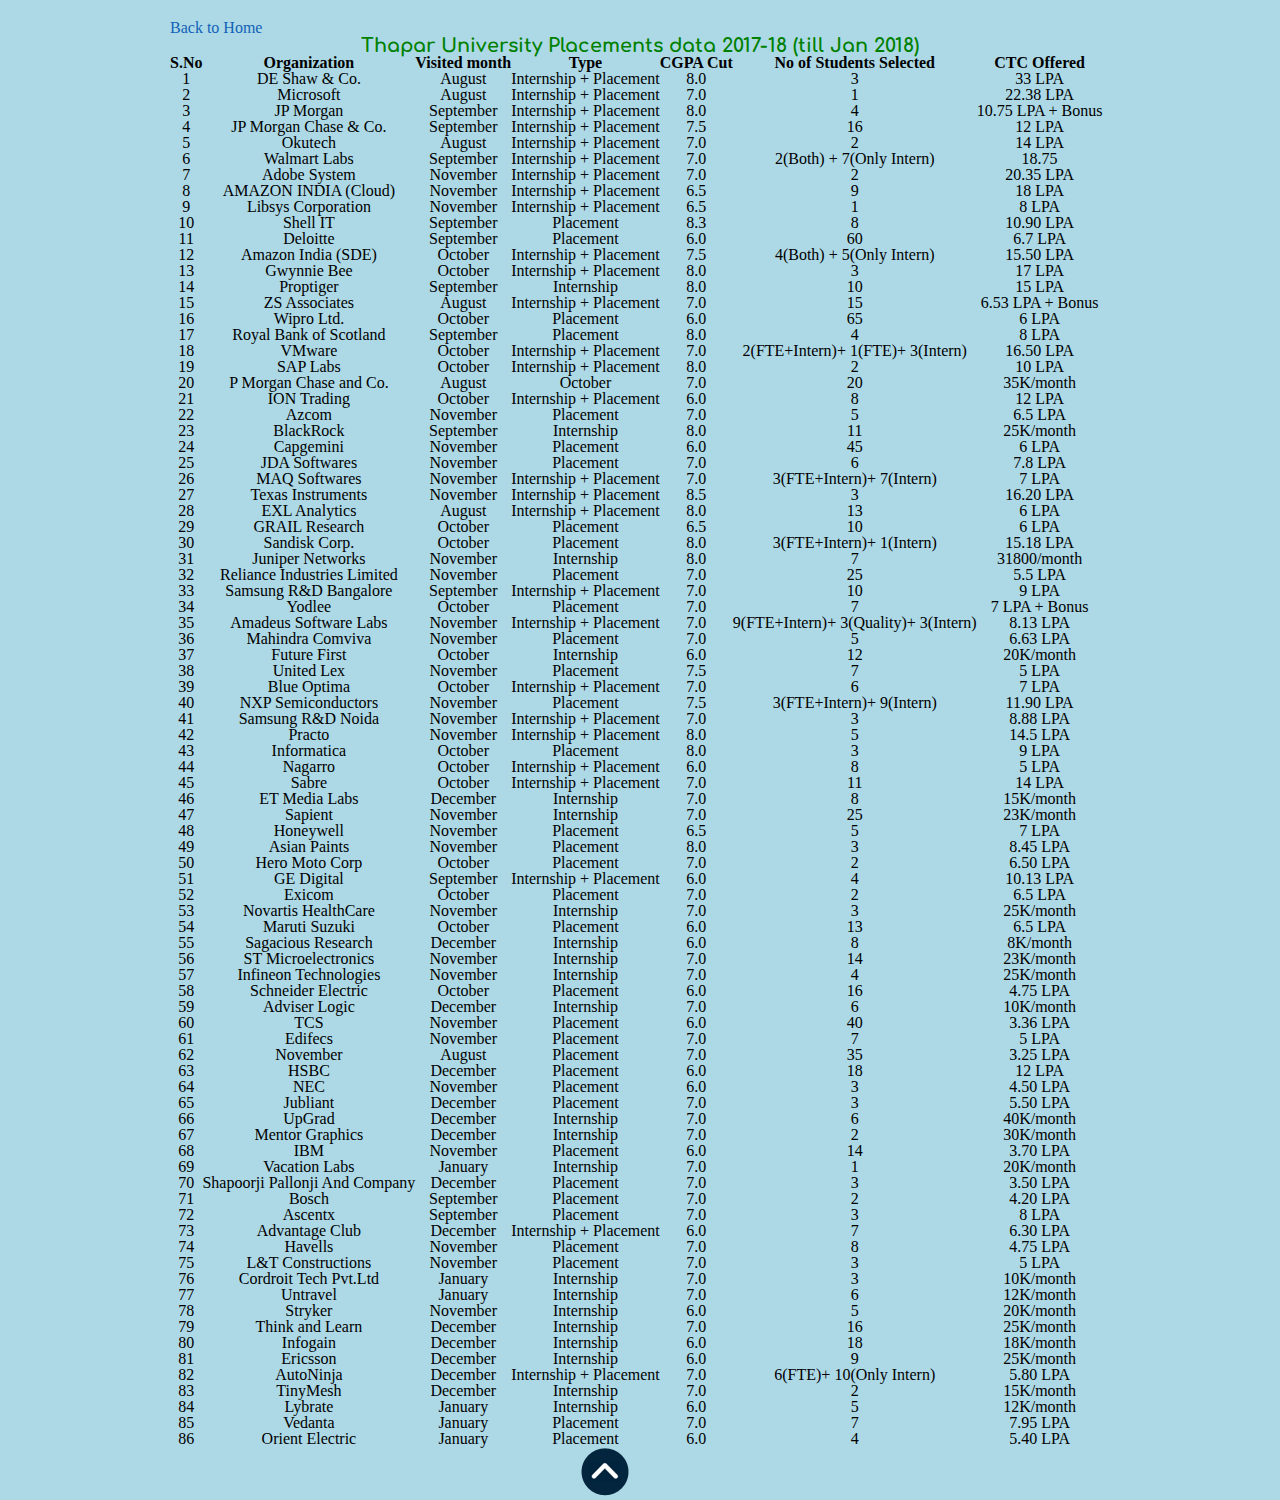
<file: html/placement.html>
<!DOCTYPE html>
<html lang="en">
<head>
  <meta charset="utf-8">   
  <title>Thapar Placements Data</title> 
  <link rel="stylesheet" type="text/css" media="all" href="../css/reset.css" />
  <link rel="stylesheet" type="text/css" media="all" href="../css/960.css" />
  <link rel="stylesheet" type="text/css" media="all" href="../css/style.css" />
  <script src="http://ajax.googleapis.com/ajax/libs/jquery/1.7.1/jquery.min.js"></script>
  <link rel="stylesheet" href="http://cdn.datatables.net/1.10.2/css/jquery.dataTables.min.css"></style>
  <script type="text/javascript" src="http://cdn.datatables.net/1.10.2/js/jquery.dataTables.min.js"></script>
  <link href="https://fonts.googleapis.com/css?family=Indie+Flower" rel="stylesheet">
  <link href="https://fonts.googleapis.com/css?family=Comfortaa" rel="stylesheet">
</head>  
<body class="margin">  
  <div class="container_12">
    <div class="grid_12">
    <a class="navbar-brand logo" href="../index.html">Back to Home</a>

    <div class="center rowHeader">
    <h2>Thapar University Placements data 2017-18 (till Jan 2018)</h2>

    </div>

    <!-- Start Table -->
<table id="myTable" class="center">
        <thead>  
          <tr>  
            <th>S.No</th>  
            <th>Organization</th>  
            <th>Visited month</th>  
            <th>Type</th>
			<th>CGPA Cut</th>
            <th>No of Students Selected</th> 
            <th>CTC Offered</th>
			
          </tr>  
        </thead>  
        <tbody>  
          <tr>  
            <td>1</td>
            <td>DE Shaw & Co.</td>  
            <td>August</td>  
            <td>Internship + Placement</td>  
			<td>8.0</td>
			<td>3</td>  
            <td>33 LPA</td>  
          </tr>  
         <tr>  
            <td>2</td>
            <td>Microsoft</td>  
            <td>August</td>  
            <td>Internship + Placement</td>  
			<td>7.0</td>
			<td>1</td>
            <td>22.38 LPA</td>  
          </tr>
		  <tr>  
            <td>3</td>
            <td>JP Morgan</td>  
            <td>September</td>  
            <td>Internship + Placement</td>  
			<td>8.0</td>
			<td>4</td>  
            <td>10.75 LPA + Bonus</td>  
          </tr>  
         <tr>  
            <td>4</td>
            <td>JP Morgan Chase & Co.</td>  
            <td>September</td>  
            <td>Internship + Placement</td>  
			<td>7.5</td>
			<td>16</td>
            <td>12 LPA</td>  
          </tr>
		  <tr>  
            <td>5</td>
            <td>Okutech</td>  
            <td>August</td>  
            <td>Internship + Placement</td>  
			<td>7.0</td>
			<td>2</td>  
            <td>14 LPA</td>  
          </tr>  
         <tr>  
            <td>6</td>
            <td>Walmart Labs</td>  
            <td>September</td>  
            <td>Internship + Placement</td>  
			<td>7.0</td>
			<td>2(Both) + 7(Only Intern)</td>
            <td>18.75</td>  
          </tr>
		  <tr>  
            <td>7</td>
            <td>Adobe System</td>  
            <td>November</td>  
            <td>Internship + Placement</td>  
			<td>7.0</td>
			<td>2</td>  
            <td>20.35 LPA</td>  
          </tr>  
         <tr>  
            <td>8</td>
            <td>AMAZON INDIA (Cloud)</td>  
            <td>November</td>  
            <td>Internship + Placement</td>  
			<td>6.5</td>
			<td>9</td>
            <td>18 LPA</td>  
          </tr>
		  <tr>  
            <td>9</td>
            <td>Libsys Corporation</td>  
            <td>November</td>  
            <td>Internship + Placement</td>  
			<td>6.5</td>
			<td>1</td>  
            <td>8 LPA</td>  
          </tr>  
         <tr>  
            <td>10</td>
            <td>Shell IT</td>  
            <td>September</td>  
            <td>Placement</td>  
			<td>8.3</td>
			<td>8</td>
            <td>10.90 LPA</td>  
          </tr>
		  <tr>  
            <td>11</td>
            <td>Deloitte</td>  
            <td>September</td>  
            <td>Placement</td>  
			<td>6.0</td>
			<td>60</td>  
            <td>6.7 LPA</td>  
          </tr>  
         <tr>  
            <td>12</td>
            <td>Amazon India (SDE)</td>  
            <td>October</td>  
            <td>Internship + Placement</td>  
			<td>7.5</td>
			<td>4(Both) + 5(Only Intern)</td>
            <td>15.50 LPA</td>  
          </tr>
		  <tr>  
            <td>13</td>
            <td>Gwynnie Bee</td>  
            <td>October</td>  
            <td>Internship + Placement</td>  
			<td>8.0</td>
			<td>3</td>  
            <td>17 LPA</td>  
          </tr>  
         <tr>  
            <td>14</td>
            <td>Proptiger</td>  
            <td>September</td>  
            <td>Internship</td>  
			<td>8.0</td>
			<td>10</td>
            <td>15 LPA</td>  
          </tr>
		  <tr>  
            <td>15</td>
            <td>ZS Associates</td>  
            <td>August</td>  
            <td>Internship + Placement</td>  
			<td>7.0</td>
			<td>15</td>  
            <td>6.53 LPA + Bonus</td>  
          </tr>  
         <tr>  
            <td>16</td>
            <td>Wipro Ltd.</td>  
            <td>October</td>  
            <td>Placement</td>  
			<td>6.0</td>
			<td>65</td>
            <td>6 LPA</td>  
          </tr>
		  <tr>  
            <td>17</td>
            <td>Royal Bank of Scotland</td>  
            <td>September</td>  
            <td>Placement</td>  
			<td>8.0</td>
			<td>4</td>  
            <td>8 LPA</td>  
          </tr>  
         <tr>  
            <td>18</td>
            <td>VMware</td>  
            <td>October</td>  
            <td>Internship + Placement</td>  
			<td>7.0</td>
			<td>2(FTE+Intern)+ 1(FTE)+ 3(Intern)</td>
            <td>16.50 LPA</td>  
          </tr>
		  <tr>  
            <td>19</td>
            <td>SAP Labs</td>  
            <td>October</td>  
            <td>Internship + Placement</td>  
			<td>8.0</td>
			<td>2</td>  
            <td>10 LPA</td>  
          </tr>  
         <tr>  
            <td>20</td>
            <td>P Morgan Chase and Co.</td>  
            <td>August</td>  
            <td>October</td>  
			<td>7.0</td>
			<td>20</td>
            <td>35K/month</td>  
          </tr>
		  <tr>  
            <td>21</td>
            <td>ION Trading</td>  
            <td>October</td>  
            <td>Internship + Placement</td>  
			<td>6.0</td>
			<td>8</td>  
            <td>12 LPA</td>  
          </tr>  
         <tr>  
            <td>22</td>
            <td>Azcom</td>  
            <td>November</td>  
            <td>Placement</td>  
			<td>7.0</td>
			<td>5</td>
            <td>6.5 LPA</td>  
          </tr>
		  <tr>  
            <td>23</td>
            <td>BlackRock</td>  
            <td>September</td>  
            <td>Internship</td>  
			<td>8.0</td>
			<td>11</td>  
            <td>25K/month</td>  
          </tr>  
         <tr>  
            <td>24</td>
            <td>Capgemini</td>  
            <td>November</td>  
            <td>Placement</td>  
			<td>6.0</td>
			<td>45</td>
            <td>6 LPA</td>  
          </tr>
		  <tr>  
            <td>25</td>
            <td>JDA Softwares</td>  
            <td>November</td>  
            <td>Placement</td>  
			<td>7.0</td>
			<td>6</td>  
            <td>7.8 LPA</td>  
          </tr>  
         <tr>  
            <td>26</td>
            <td>MAQ Softwares</td>  
            <td>November</td>  
            <td>Internship + Placement</td>  
			<td>7.0</td>
			<td>3(FTE+Intern)+ 7(Intern)</td>
            <td>7 LPA</td>  
          </tr>
		  <tr>  
            <td>27</td>
            <td>Texas Instruments</td>  
            <td>November</td>  
            <td>Internship + Placement</td>  
			<td>8.5</td>
			<td>3</td>  
            <td>16.20 LPA</td>  
          </tr>  
         <tr>  
            <td>28</td>
            <td>EXL Analytics</td>  
            <td>August</td>  
            <td>Internship + Placement</td>  
			<td>8.0</td>
			<td>13</td>
            <td>6 LPA</td>  
          </tr>
		  <tr>  
            <td>29</td>
            <td>GRAIL Research</td>  
            <td>October</td>  
            <td>Placement</td>  
			<td>6.5</td>
			<td>10</td>  
            <td>6 LPA</td>  
          </tr>  
         <tr>  
            <td>30</td>
            <td>Sandisk Corp.</td>  
            <td>October</td>  
            <td>Placement</td>  
			<td>8.0</td>
			<td>3(FTE+Intern)+ 1(Intern)</td>
            <td>15.18 LPA</td>  
          </tr>
		  <tr>  
            <td>31</td>
            <td>Juniper Networks</td>  
            <td>November</td>  
            <td>Internship</td>  
			<td>8.0</td>
			<td>7</td>  
            <td>31800/month</td>  
          </tr>  
         <tr>  
            <td>32</td>
            <td>Reliance Industries Limited</td>  
            <td>November</td>  
            <td>Placement</td>  
			<td>7.0</td>
			<td>25</td>
            <td>5.5 LPA</td>  
          </tr>
		  <tr>  
            <td>33</td>
            <td>Samsung R&D Bangalore</td>  
            <td>September</td>  
            <td>Internship + Placement</td>  
			<td>7.0</td>
			<td>10</td>  
            <td>9 LPA</td>  
          </tr>  
         <tr>  
            <td>34</td>
            <td>Yodlee</td>  
            <td>October</td>  
            <td>Placement</td>  
			<td>7.0</td>
			<td>7</td>
            <td>7 LPA + Bonus</td>  
          </tr>
		  <tr>  
            <td>35</td>
            <td>Amadeus Software Labs</td>  
            <td>November</td>  
            <td>Internship + Placement</td>  
			<td>7.0</td>
			<td>9(FTE+Intern)+ 3(Quality)+ 3(Intern)</td>  
            <td>8.13 LPA</td>  
          </tr>  
         <tr>  
            <td>36</td>
            <td>Mahindra Comviva</td>  
            <td>November</td>  
            <td>Placement</td>  
			<td>7.0</td>
			<td>5</td>
            <td>6.63 LPA</td>  
          </tr>
		  <tr>  
            <td>37</td>
            <td>Future First</td>  
            <td>October</td>  
            <td>Internship</td>  
			<td>6.0</td>
			<td>12</td>  
            <td>20K/month</td>  
          </tr>  
         <tr>  
            <td>38</td>
            <td>United Lex</td>  
            <td>November</td>  
            <td>Placement</td>  
			<td>7.5</td>
			<td>7</td>
            <td>5 LPA</td>  
          </tr>
		  <tr>  
            <td>39</td>
            <td>Blue Optima</td>  
            <td>October</td>  
            <td>Internship + Placement</td>  
			<td>7.0</td>
			<td>6</td>  
            <td>7 LPA</td>  
          </tr>  
         <tr>  
            <td>40</td>
            <td>NXP Semiconductors</td>  
            <td>November</td>  
            <td>Placement</td>  
			<td>7.5</td>
			<td>3(FTE+Intern)+ 9(Intern)</td>
            <td>11.90 LPA</td>  
          </tr>
		  <tr>  
            <td>41</td>
            <td>Samsung R&D Noida</td>  
            <td>November</td>  
            <td>Internship + Placement</td>  
			<td>7.0</td>
			<td>3</td>  
            <td>8.88 LPA</td>  
          </tr>  
         <tr>  
            <td>42</td>
            <td>Practo</td>  
            <td>November</td>  
            <td>Internship + Placement</td>  
			<td>8.0</td>
			<td>5</td>
            <td>14.5 LPA</td>  
          </tr>
		  <tr>  
            <td>43</td>
            <td>Informatica</td>  
            <td>October</td>  
            <td>Placement</td>  
			<td>8.0</td>
			<td>3</td>  
            <td>9 LPA</td>  
          </tr>  
         <tr>  
            <td>44</td>
            <td>Nagarro</td>  
            <td>October</td>  
            <td>Internship + Placement</td>  
			<td>6.0</td>
			<td>8</td>
            <td>5 LPA</td>  
          </tr>
		  <tr>  
            <td>45</td>
            <td>Sabre</td>  
            <td>October</td>  
            <td>Internship + Placement</td>  
			<td>7.0</td>
			<td>11</td>  
            <td>14 LPA</td>  
          </tr>  
         <tr>  
            <td>46</td>
            <td>ET Media Labs</td>  
            <td>December</td>  
            <td>Internship</td>  
			<td>7.0</td>
			<td>8</td>
            <td>15K/month</td>  
          </tr>
		  <tr>  
            <td>47</td>
            <td>Sapient</td>  
            <td>November</td>  
            <td>Internship</td>  
			<td>7.0</td>
			<td>25</td>  
            <td>23K/month</td>  
          </tr>  
         <tr>  
            <td>48</td>
            <td>Honeywell</td>  
            <td>November</td>  
            <td>Placement</td>  
			<td>6.5</td>
			<td>5</td>
            <td>7 LPA</td>  
          </tr>
		  <tr>  
            <td>49</td>
            <td>Asian Paints</td>  
            <td>November</td>  
            <td>Placement</td>  
			<td>8.0</td>
			<td>3</td>  
            <td>8.45 LPA</td>  
          </tr>  
         <tr>  
            <td>50</td>
            <td>Hero Moto Corp</td>  
            <td>October</td>  
            <td>Placement</td>  
			<td>7.0</td>
			<td>2</td>
            <td>6.50 LPA</td>  
          </tr>
		  <tr>  
            <td>51</td>
            <td>GE Digital</td>  
            <td>September</td>  
            <td>Internship + Placement</td>  
			<td>6.0</td>
			<td>4</td>  
            <td>10.13 LPA</td>  
          </tr>  
         <tr>  
            <td>52</td>
            <td>Exicom</td>  
            <td>October</td>  
            <td>Placement</td>  
			<td>7.0</td>
			<td>2</td>
            <td>6.5 LPA</td>  
          </tr>
		  <tr>  
            <td>53</td>
            <td>Novartis HealthCare</td>  
            <td>November</td>  
            <td>Internship</td>  
			<td>7.0</td>
			<td>3</td>  
            <td>25K/month</td>  
          </tr>  
         <tr>  
            <td>54</td>
            <td>Maruti Suzuki</td>  
            <td>October</td>  
            <td>Placement</td>  
			<td>6.0</td>
			<td>13</td>
            <td>6.5 LPA</td>  
          </tr>
		  <tr>  
            <td>55</td>
            <td>Sagacious Research</td>  
            <td>December</td>  
            <td>Internship</td>  
			<td>6.0</td>
			<td>8</td>  
            <td>8K/month</td>  
          </tr>  
         <tr>  
            <td>56</td>
            <td>ST Microelectronics</td>  
            <td>November</td>  
            <td>Internship</td>  
			<td>7.0</td>
			<td>14</td>
            <td>23K/month</td>  
          </tr>
		  <tr>  
            <td>57</td>
            <td>Infineon Technologies</td>  
            <td>November</td>  
            <td>Internship</td>  
			<td>7.0</td>
			<td>4</td>  
            <td>25K/month</td>  
          </tr>  
         <tr>  
            <td>58</td>
            <td>Schneider Electric</td>  
            <td>October</td>  
            <td>Placement</td>  
			<td>6.0</td>
			<td>16</td>
            <td>4.75 LPA</td>  
          </tr>
		  <tr>  
            <td>59</td>
            <td>Adviser Logic</td>  
            <td>December</td>  
            <td>Internship</td>  
			<td>7.0</td>
			<td>6</td>  
            <td>10K/month</td>  
          </tr>  
         <tr>  
            <td>60</td>
            <td>TCS</td>  
            <td>November</td>  
            <td>Placement</td>  
			<td>6.0</td>
			<td>40</td>
            <td>3.36 LPA</td>  
          </tr>
		  <tr>  
            <td>61</td>
            <td>Edifecs</td>  
            <td>November</td>  
            <td>Placement</td>  
			<td>7.0</td>
			<td>7</td>  
            <td>5 LPA</td>  
          </tr>  
         <tr>  
            <td>62</td>
            <td>November</td>  
            <td>August</td>  
            <td>Placement</td>  
			<td>7.0</td>
			<td>35</td>
            <td>3.25 LPA</td>  
          </tr>
		  <tr>  
            <td>63</td>
            <td>HSBC</td>  
            <td>December</td>  
            <td>Placement</td>  
			<td>6.0</td>
			<td>18</td>  
            <td>12 LPA</td>  
          </tr>  
         <tr>  
            <td>64</td>
            <td>NEC</td>  
            <td>November</td>  
            <td>Placement</td>  
			<td>6.0</td>
			<td>3</td>
            <td>4.50 LPA</td>  
          </tr>
		  <tr>  
            <td>65</td>
            <td>Jubliant</td>  
            <td>December</td>  
            <td>Placement</td>  
			<td>7.0</td>
			<td>3</td>  
            <td>5.50 LPA</td>  
          </tr>  
         <tr>  
            <td>66</td>
            <td>UpGrad</td>  
            <td>December</td>  
            <td>Internship</td>  
			<td>7.0</td>
			<td>6</td>
            <td>40K/month</td>  
          </tr>
		  <tr>  
            <td>67</td>
            <td>Mentor Graphics</td>  
            <td>December</td>  
            <td>Internship</td>  
			<td>7.0</td>
			<td>2</td>  
            <td>30K/month</td>  
          </tr>  
         <tr>  
            <td>68</td>
            <td>IBM</td>  
            <td>November</td>  
            <td>Placement</td>  
			<td>6.0</td>
			<td>14</td>
            <td>3.70 LPA</td>  
          </tr>
		  <tr>  
            <td>69</td>
            <td>Vacation Labs</td>  
            <td>January</td>  
            <td>Internship</td>  
			<td>7.0</td>
			<td>1</td>  
            <td>20K/month</td>  
          </tr>  
         <tr>  
            <td>70</td>
            <td>Shapoorji Pallonji And Company</td>  
            <td>December</td>  
            <td>Placement</td>  
			<td>7.0</td>
			<td>3</td>
            <td>3.50 LPA</td>  
          </tr>
		  <tr>  
            <td>71</td>
            <td>Bosch</td>  
            <td>September</td>  
            <td>Placement</td>  
			<td>7.0</td>
			<td>2</td>  
            <td>4.20 LPA</td>  
          </tr>  
         <tr>  
            <td>72</td>
            <td>Ascentx</td>  
            <td>September</td>  
            <td>Placement</td>  
			<td>7.0</td>
			<td>3</td>
            <td>8 LPA</td>  
          </tr>
		  <tr>  
            <td>73</td>
            <td>Advantage Club</td>  
            <td>December</td>  
            <td>Internship + Placement</td>  
			<td>6.0</td>
			<td>7</td>  
            <td>6.30 LPA</td>  
          </tr>  
         <tr>  
            <td>74</td>
            <td>Havells</td>  
            <td>November</td>  
            <td>Placement</td>  
			<td>7.0</td>
			<td>8</td>
            <td>4.75 LPA</td>  
          </tr>
		  <tr>  
            <td>75</td>
            <td>L&T Constructions</td>  
            <td>November</td>  
            <td>Placement</td>  
			<td>7.0</td>
			<td>3</td>  
            <td>5 LPA</td>  
          </tr>  
         <tr>  
            <td>76</td>
            <td>Cordroit Tech Pvt.Ltd</td>  
            <td>January</td>  
            <td>Internship</td>  
			<td>7.0</td>
			<td>3</td>
            <td>10K/month</td>  
          </tr>
		  <tr>  
            <td>77</td>
            <td>Untravel</td>  
            <td>January</td>  
            <td>Internship</td>  
			<td>7.0</td>
			<td>6</td>  
            <td>12K/month</td>  
          </tr>  
         <tr>  
            <td>78</td>
            <td>Stryker</td>  
            <td>November</td>  
            <td>Internship</td>  
			<td>6.0</td>
			<td>5</td>
            <td>20K/month</td>  
          </tr>
		  <tr>  
            <td>79</td>
            <td>Think and Learn</td>  
            <td>December</td>  
            <td>Internship</td>  
			<td>7.0</td>
			<td>16</td>  
            <td>25K/month</td>  
          </tr>  
         <tr>  
            <td>80</td>
            <td>Infogain</td>  
            <td>December</td>  
            <td>Internship</td>  
			<td>6.0</td>
			<td>18</td>
            <td>18K/month</td>  
          </tr>
		  <tr>  
            <td>81</td>
            <td>Ericsson</td>  
            <td>December</td>  
            <td>Internship</td>  
			<td>6.0</td>
			<td>9</td>  
            <td>25K/month</td>  
          </tr>  
         <tr>  
            <td>82</td>
            <td>AutoNinja</td>  
            <td>December</td>  
            <td>Internship + Placement</td>  
			<td>7.0</td>
			<td>6(FTE)+ 10(Only Intern)</td>
            <td>5.80 LPA</td>  
          </tr>
		  <tr>  
            <td>83</td>
            <td>TinyMesh</td>  
            <td>December</td>  
            <td>Internship</td>  
			<td>7.0</td>
			<td>2</td>  
            <td>15K/month</td>  
          </tr>  
         <tr>  
            <td>84</td>
            <td>Lybrate</td>  
            <td>January</td>  
            <td>Internship</td>  
			<td>6.0</td>
			<td>5</td>
            <td>12K/month</td>  
          </tr>
		  <tr>  
            <td>85</td>
            <td>Vedanta</td>  
            <td>January</td>  
            <td>Placement</td>  
			<td>7.0</td>
			<td>7</td>  
            <td>7.95 LPA</td>  
          </tr>  
         <tr>  
            <td>86</td>
            <td>Orient Electric</td>  
            <td>January</td>  
            <td>Placement</td>  
			<td>6.0</td>
			<td>4</td>
            <td>5.40 LPA</td>  
          </tr>
        </tbody>  
      </table>

      <!-- End Table -->

      <div class="grid_12 arrow">
    <a href="#"><img src="../images/upward_arrow.png" alt="Back to top" id="top" /></a>
    </div>
	 </div>
</body>  

<!-- Start Datatable Script -->

<script>
$(document).ready(function(){
    $('#myTable').dataTable();
});
</script>

<!-- Start Datatable Script -->
</html>
</file>
<file: css/960.css>
.container_12,.container_16{margin-left:auto;margin-right:auto;width:960px}.grid_1,.grid_2,.grid_3,.grid_4,.grid_5,.grid_6,.grid_7,.grid_8,.grid_9,.grid_10,.grid_11,.grid_12,.grid_13,.grid_14,.grid_15,.grid_16{display:inline;float:left;margin-left:10px;margin-right:10px}.container_12 .grid_3,.container_16 .grid_4{width:220px}.container_12 .grid_6,.container_16 .grid_8{width:460px}.container_12 .grid_9,.container_16 .grid_12{width:700px}.container_12 .grid_12,.container_16 .grid_16{width:940px}.alpha{margin-left:0}.omega{margin-right:0}.container_12 .grid_1{width:60px}.container_12 .grid_2{width:140px}.container_12 .grid_4{width:300px}.container_12 .grid_5{width:380px}.container_12 .grid_7{width:540px}.container_12 .grid_8{width:620px}.container_12 .grid_10{width:780px}.container_12 .grid_11{width:860px}.container_16 .grid_1{width:40px}.container_16 .grid_2{width:100px}.container_16 .grid_3{width:160px}.container_16 .grid_5{width:280px}.container_16 .grid_6{width:340px}.container_16 .grid_7{width:400px}.container_16 .grid_9{width:520px}.container_16 .grid_10{width:580px}.container_16 .grid_11{width:640px}.container_16 .grid_13{width:760px}.container_16 .grid_14{width:820px}.container_16 .grid_15{width:880px}.container_12 .prefix_3,.container_16 .prefix_4{padding-left:240px}.container_12 .prefix_6,.container_16 .prefix_8{padding-left:480px}.container_12 .prefix_9,.container_16 .prefix_12{padding-left:720px}.container_12 .prefix_1{padding-left:80px}.container_12 .prefix_2{padding-left:160px}.container_12 .prefix_4{padding-left:320px}.container_12 .prefix_5{padding-left:400px}.container_12 .prefix_7{padding-left:560px}.container_12 .prefix_8{padding-left:640px}.container_12 .prefix_10{padding-left:800px}.container_12 .prefix_11{padding-left:880px}.container_16 .prefix_1{padding-left:60px}.container_16 .prefix_2{padding-left:120px}.container_16 .prefix_3{padding-left:180px}.container_16 .prefix_5{padding-left:300px}.container_16 .prefix_6{padding-left:360px}.container_16 .prefix_7{padding-left:420px}.container_16 .prefix_9{padding-left:540px}.container_16 .prefix_10{padding-left:600px}.container_16 .prefix_11{padding-left:660px}.container_16 .prefix_13{padding-left:780px}.container_16 .prefix_14{padding-left:840px}.container_16 .prefix_15{padding-left:900px}.container_12 .suffix_3,.container_16 .suffix_4{padding-right:240px}.container_12 .suffix_6,.container_16 .suffix_8{padding-right:480px}.container_12 .suffix_9,.container_16 .suffix_12{padding-right:720px}.container_12 .suffix_1{padding-right:80px}.container_12 .suffix_2{padding-right:160px}.container_12 .suffix_4{padding-right:320px}.container_12 .suffix_5{padding-right:400px}.container_12 .suffix_7{padding-right:560px}.container_12 .suffix_8{padding-right:640px}.container_12 .suffix_10{padding-right:800px}.container_12 .suffix_11{padding-right:880px}.container_16 .suffix_1{padding-right:60px}.container_16 .suffix_2{padding-right:120px}.container_16 .suffix_3{padding-right:180px}.container_16 .suffix_5{padding-right:300px}.container_16 .suffix_6{padding-right:360px}.container_16 .suffix_7{padding-right:420px}.container_16 .suffix_9{padding-right:540px}.container_16 .suffix_10{padding-right:600px}.container_16 .suffix_11{padding-right:660px}.container_16 .suffix_13{padding-right:780px}.container_16 .suffix_14{padding-right:840px}.container_16 .suffix_15{padding-right:900px}html body div.clear,html body span.clear{background:none;border:0;clear:both;display:block;float:none;font-size:0;margin:0;padding:0;overflow:hidden;visibility:hidden;width:0;height:0}.clearfix:after{clear:both;content:'.';display:block;visibility:hidden;height:0}.clearfix{display:inline-block}* html .clearfix{height:1%}.clearfix{display:block}
</file>
<file: css/style.css>
body {
  background-color: #ADD9E6;
}

body.margin {
	margin: 20px auto;
}

div#navbar, div.spacer {
	margin-top: 10px;
	margin-bottom: 10px;
}

div#navbar {
	background-color: #8FC73E;
	padding: 10px 0;
}

div#navbar ul {
	list-style: none;
	display: block;
	margin: 0 10px;
}

div#navbar ul li {
	float: left;
	margin: 0 1.5em;
}

div.spacer {
	background-color: #8FC73E;
	height: 0.5em;
	margin-left: 250px;
}

.center {
	text-align: center;
}

.rowHeader {
	color: green;
}

.left {
	text-align: left;
}

label.top {
	vertical-align: top;
}

div.topSection div {
	height: 280px;
}

div.topSection div p {
	margin: 10px;
}

img#poster {
	width: 360px;
	height: 280px;
}

img#top {
  width : 50px;
  height: 50px;
}

img#team {
  width: 200px;
  height: 200px;
}

div#footer {
	background-color: #e5e5e6;
}

div#legal {
	clear:both;
	margin: 10px;
}

/************************ Typography ***************/

div#navbar ul li {
	font: bold 1em Arial;
}

p {
	font-family: 'Open Sans', sans-serif;
}

div#legal p {
	text-align:center;
	font: bold .7em Arial;
}

h1 {
	font-family: 'Comfortaa', cursive;
	margin: .2em 0;
	text-align: center;
	font-size: 1.5em;
}

a {
	color: #1162b7;
	text-decoration: none;
}

h2 { 
	font-family: 'Comfortaa', cursive;
	text-align: center;
	font-size: 1.2em;
}

#button {
  margin-right: 5px;
}

#button:hover{
  background-color: powderblue;
}

.clear {
	clear: both;
}

div.footer {
	text-align: center;
}

div.upward {
	padding-left: 100px;
}

div#footer {
	background-color: #8FC73E;
	margin-bottom: 10px;
}

div.arrow {
	padding-left: 400px;
}
</file>
<file: 960.css>
body{
  background-image: url(images/bg-image2.jpg);
}

div#navbar, div.spacer {
	margin-top: 10px;
	margin-bottom: 10px;
}

div#navbar {
	background-color: #8FC73E;
	padding: 10px 0;
}

div#navbar ul {
	list-style: none;
	display: block;
	margin: 0 10px;
}

div#navbar ul li {
	float: left;
	margin: 0 1.5em;
}

div.spacer {
	background-color: #8FC73E;
	height: 0.5em;
	margin-left: 250px;
}

div.topSection div {
	height: 280px;
}

div.topSection div p {
	margin: 10px;
}

img#poster {
	width: 360px;
	height: 280px;
}

img#top {
  width : 50px;
  height: 50px;
}
img#team {
  width: 200px;
  height: 200px;
}

div#footer {
	background-color: #e5e5e6;
}

div#legal {
	clear:both;
	margin: 10px;
}
/************************ Typography ***************/

div#navbar ul li {
	font: bold 1em Arial;
}

p {
	font: .8em/1.4em Georgia;
	margin: .2em 0;
}

p#headlineText {
	font: .9em/1.4em Georgia;
	
}

div#legal p {
	text-align:center;
	font: bold .7em Arial;
}

h1 {
	font: bold 1.5em Helvetica;
	margin: .2em 0;
	text-align: center;
}
a {
	color: #1162b7;
	text-decoration: none;
}

h2 { 
	font: bold 1.3em Helvetica;
	margin: .2em 0;
	text-align: center;
}


#button{
  margin-right: 5px;
}
#button:hover{
  background-color: powderblue;
}
</file>
<file: font.css>
/* Start Font Aclonic */
@font-face {
  font-family: 'Aclonica';
  font-style: normal;
  font-weight: 400;
  src: local('Aclonica Regular'), local('Aclonica-Regular'), url(http://fonts.gstatic.com/s/aclonica/v7/KL5OjqZGxkpCc9qpqsIjA_esZW2xOQ-xsNqO47m55DA.woff2) format('woff2');
  unicode-range: U+0000-00FF, U+0131, U+0152-0153, U+02C6, U+02DA, U+02DC, U+2000-206F, U+2074, U+20AC, U+2212, U+2215;
}
/* Ending Font Aclonic */

/* Start Font Amita */
@font-face {
  font-family: 'Amita';
  font-style: normal;
  font-weight: 400;
  src: local('Amita Regular'), local('Amita-Regular'), url(http://fonts.gstatic.com/s/amita/v2/0Jdw72RAHirxgvo0FDHKeQ.woff2) format('woff2');
  unicode-range: U+02BC, U+0900-097F, U+1CD0-1CF6, U+1CF8-1CF9, U+200B-200D, U+20A8, U+20B9, U+25CC, U+A830-A839, U+A8E0-A8FB;
}
/* latin-ext */
@font-face {
  font-family: 'Amita';
  font-style: normal;
  font-weight: 400;
  src: local('Amita Regular'), local('Amita-Regular'), url(http://fonts.gstatic.com/s/amita/v2/QErOfqdojaimNUL-rMKyoA.woff2) format('woff2');
  unicode-range: U+0100-024F, U+1E00-1EFF, U+20A0-20AB, U+20AD-20CF, U+2C60-2C7F, U+A720-A7FF;
}
/* latin */
@font-face {
  font-family: 'Amita';
  font-style: normal;
  font-weight: 400;
  src: local('Amita Regular'), local('Amita-Regular'), url(http://fonts.gstatic.com/s/amita/v2/w-qOziKJAgx5E2HjOMz-Yw.woff2) format('woff2');
  unicode-range: U+0000-00FF, U+0131, U+0152-0153, U+02C6, U+02DA, U+02DC, U+2000-206F, U+2074, U+20AC, U+2212, U+2215;
}
/* Ending Font Amita */

/* Start Font Acme */
@font-face {
  font-family: 'Acme';
  font-style: normal;
  font-weight: 400;
  src: local('Acme Regular'), local('Acme-Regular'), url(http://fonts.gstatic.com/s/acme/v6/CMfjQTCaAjBuWy3e4bQMZA.woff2) format('woff2');
  unicode-range: U+0000-00FF, U+0131, U+0152-0153, U+02C6, U+02DA, U+02DC, U+2000-206F, U+2074, U+20AC, U+2212, U+2215;
}
/* Ending Font Acme */
</file>
